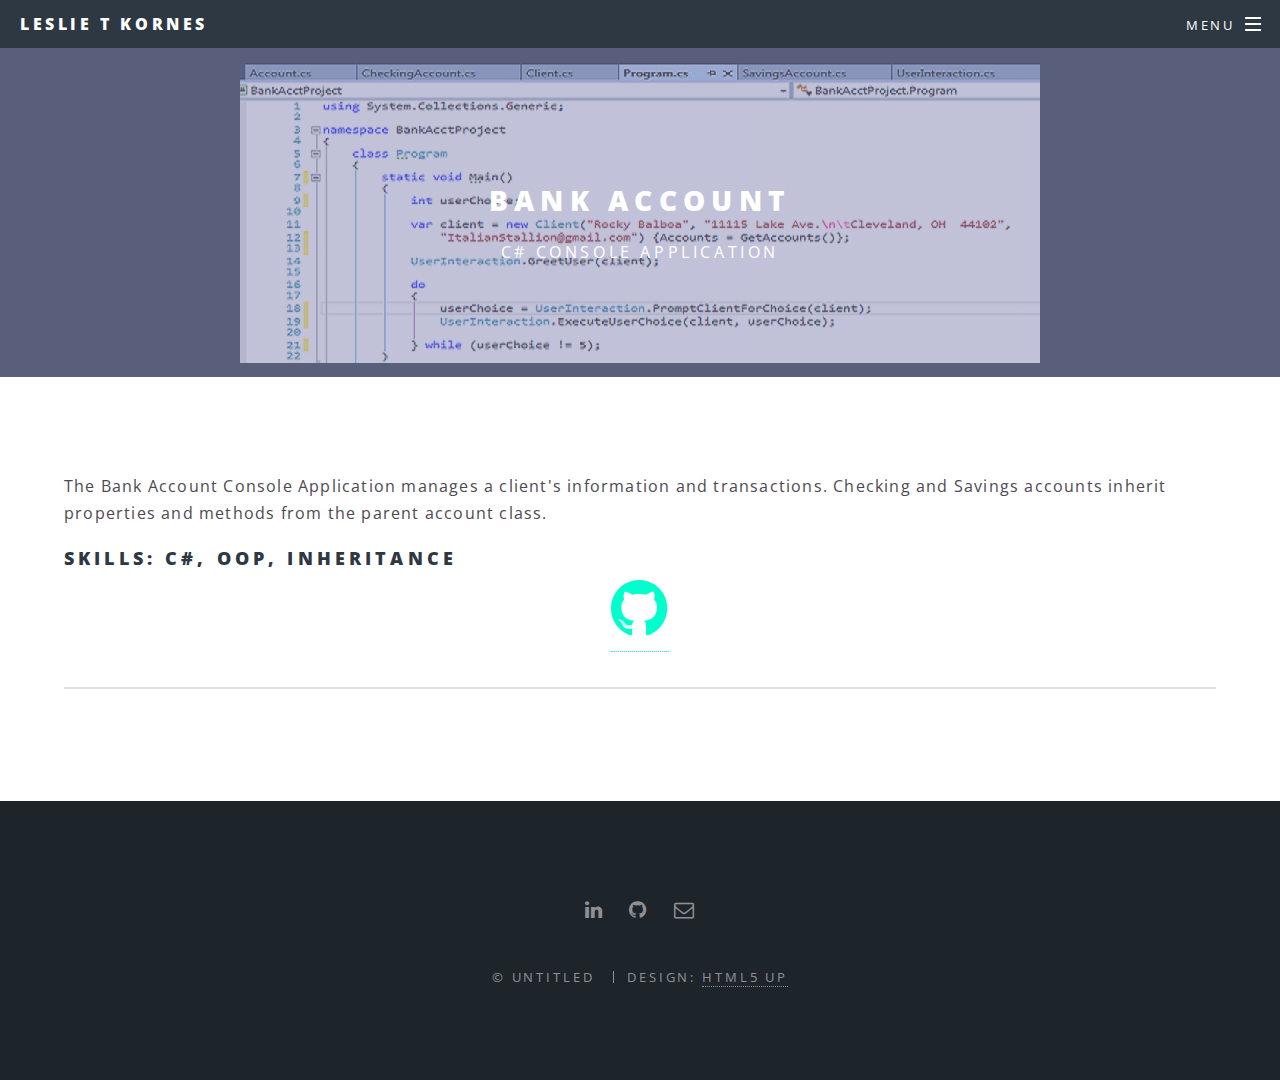
<file: bankAccount.html>
﻿<!DOCTYPE HTML>
<!--
    Spectral by HTML5 UP
    html5up.net | @ajlkn
    Free for personal and commercial use under the CCA 3.0 license (html5up.net/license)
-->
<html>
<head>
    <title>MyPet</title>
    <meta charset="utf-8" />
    <meta name="viewport" content="width=device-width, initial-scale=1" />
    <!--[if lte IE 8]><script src="assets/js/ie/html5shiv.js"></script><![endif]-->
    <link rel="stylesheet" href="assets/css/main.css" />
    <!--[if lte IE 8]><link rel="stylesheet" href="assets/css/ie8.css" /><![endif]-->
    <!--[if lte IE 9]><link rel="stylesheet" href="assets/css/ie9.css" /><![endif]-->
</head>
<body>

    <!-- Page Wrapper -->
    <div id="page-wrapper">

        <!-- Header -->
        <header id="header">
            <h1><a href="index.html">Leslie T Kornes</a></h1>
            <nav id="nav">
                <ul>
                    <li class="special">
                        <a href="#menu" class="menuToggle"><span>Menu</span></a>
                        <div id="menu">
                            <ul>
                                <li><a href="index.html">Home</a></li>
                                <li><a href="index.html#one">About Me</a></li>
                                <li><a href="index.html#three">Projects</a></li>
                                <li><a href="index.html#cta">Contact</a></li>

                            </ul>
                        </div>
                    </li>
                </ul>
            </nav>
        </header>

        <!-- Main -->
        <article id="bank">
            <header>
                <h2>Bank Account</h2>
                <p>C# Console Application</p>
            </header>
            <section class="wrapper style5">
                <div class="inner mypet">

                    <p>
                        The Bank Account Console Application manages a client's information and transactions. Checking and Savings accounts
                        inherit properties and methods from the parent account class.
                    </p>
                    <h3>Skills: C#, OOP, Inheritance</h3>

                    <p class="mypetp"><a href="https://github.com/LeslieKornes/BankAcctProject"><i class="icon fa-github"></i> </a></p>
                    <hr />


                </div>
            </section>
        </article>

        <!-- Footer -->
        <footer id="footer">
            <ul class="icons">
                <li><a href="https://linkedin.com/in/lesliekornes" class="icon fa-linkedin"><span class="label">LinkedIn</span></a></li>
                <li><a href="https://github.com/LeslieKornes" class="icon fa-github"><span class="label">Github</span></a></li>
                <li><a href="http://mailto:lesliekornes@gmail.com" class="icon fa-envelope-o"><span class="label">Email</span></a></li>
            </ul>
            <ul class="copyright">
                <li>&copy; Untitled</li>
                <li>Design: <a href="http://html5up.net">HTML5 UP</a></li>
            </ul>
        </footer>

    </div>

    <!-- Scripts -->
    <script src="assets/js/jquery.min.js"></script>
    <script src="assets/js/jquery.scrollex.min.js"></script>
    <script src="assets/js/jquery.scrolly.min.js"></script>
    <script src="assets/js/skel.min.js"></script>
    <script src="assets/js/util.js"></script>
    <!--[if lte IE 8]><script src="assets/js/ie/respond.min.js"></script><![endif]-->
    <script src="assets/js/main.js"></script>

</body>
</html>
</file>
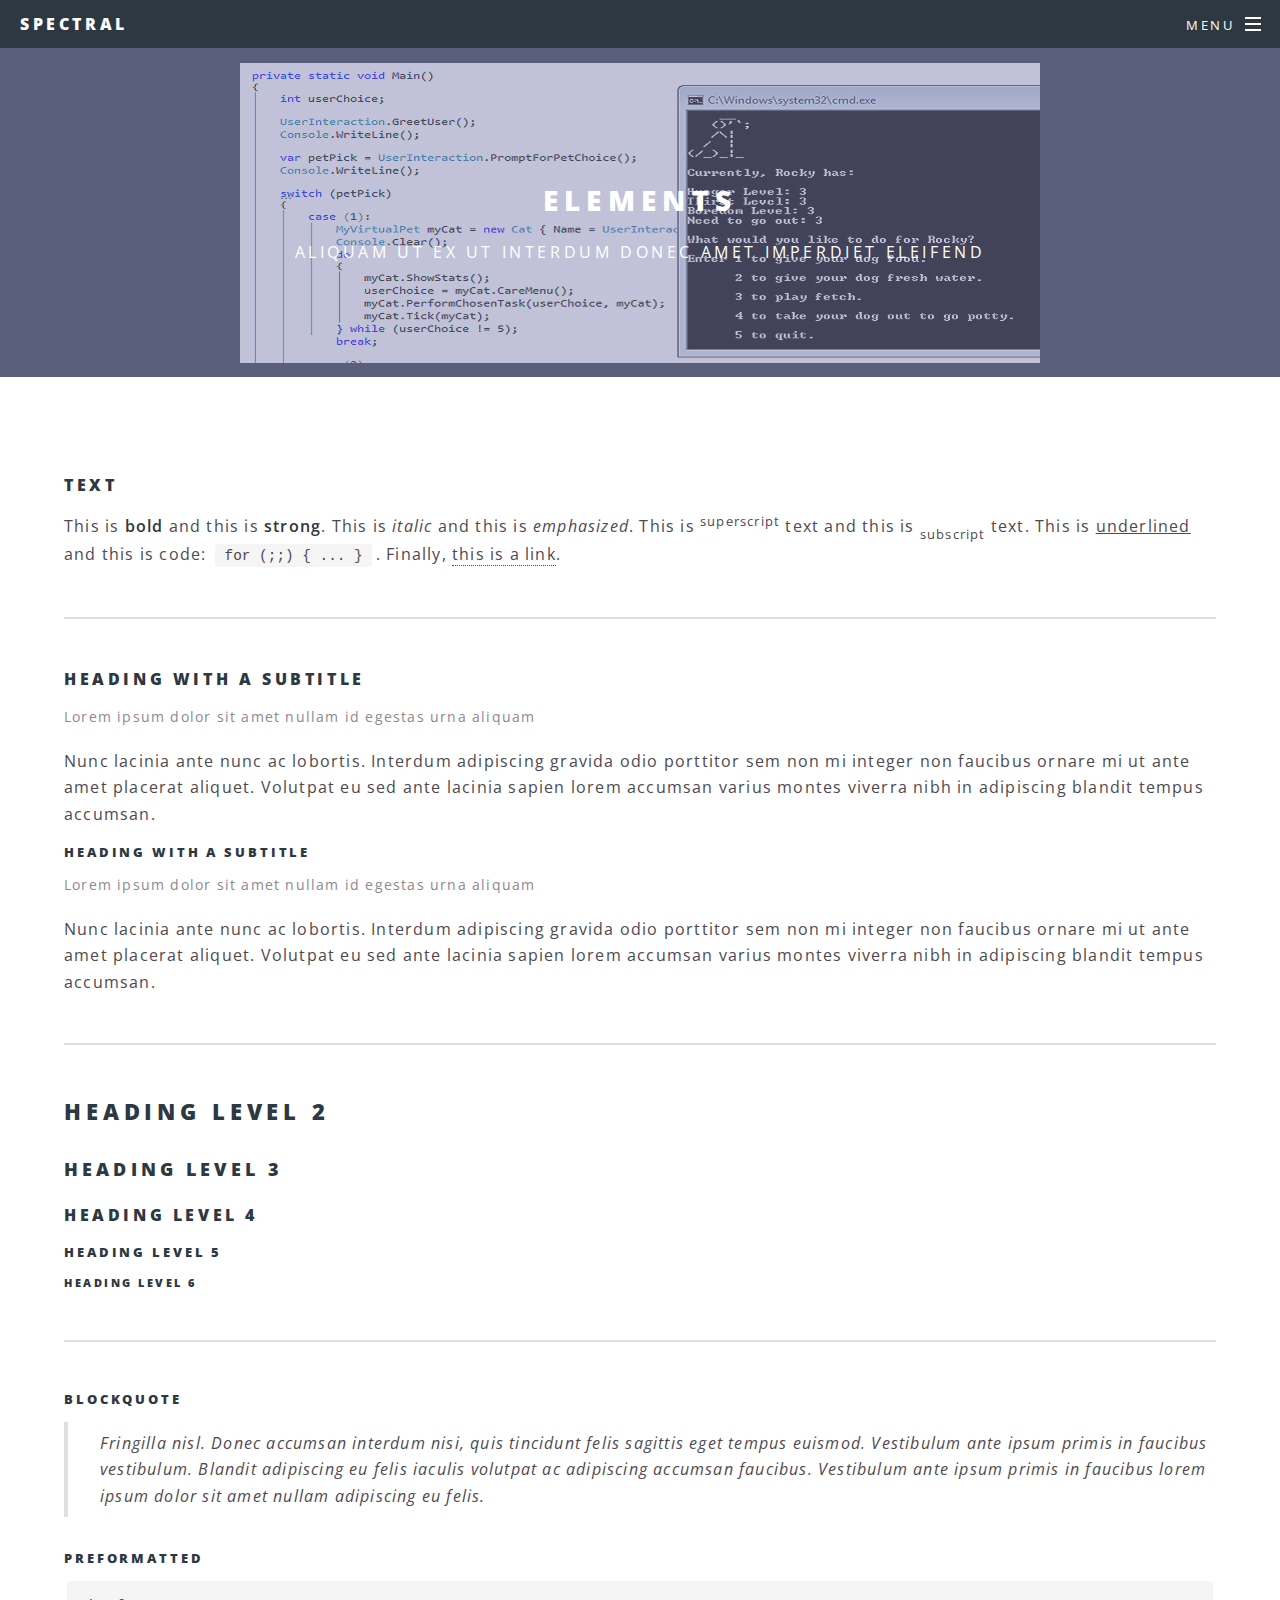
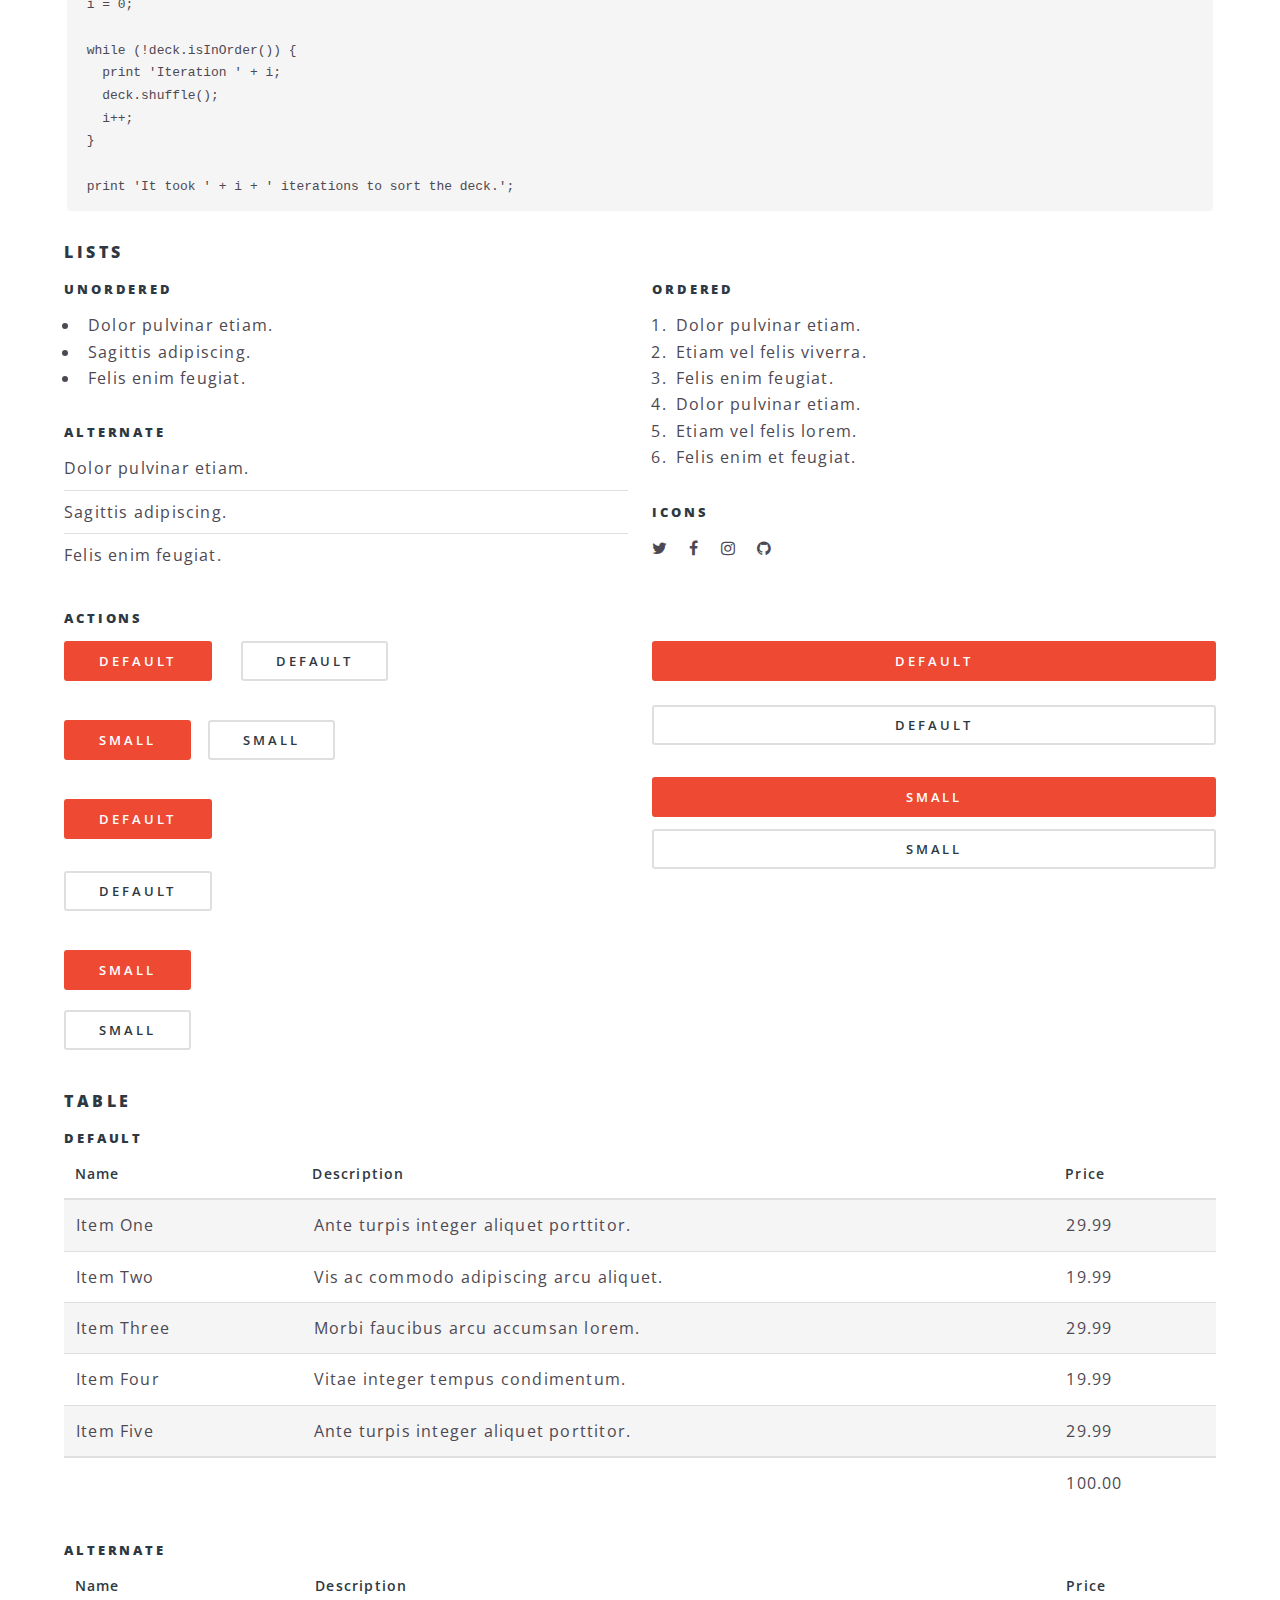
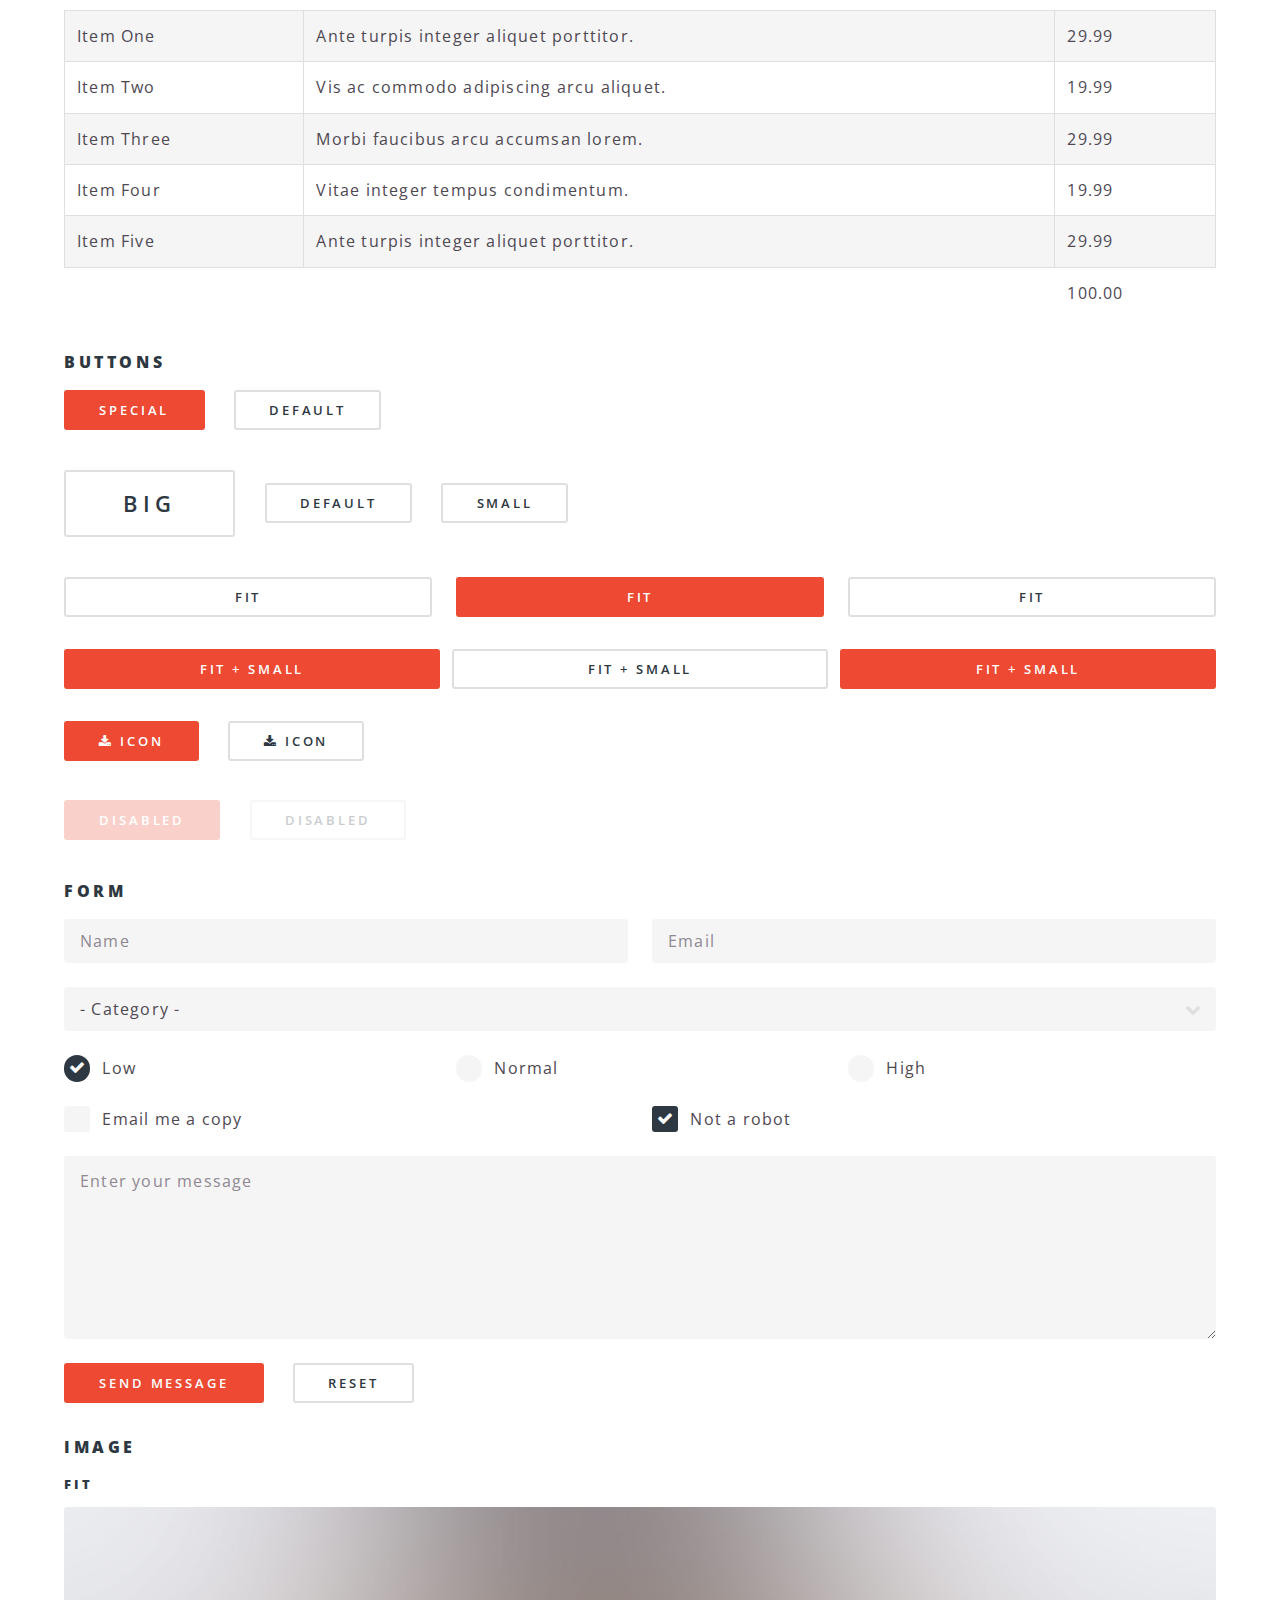
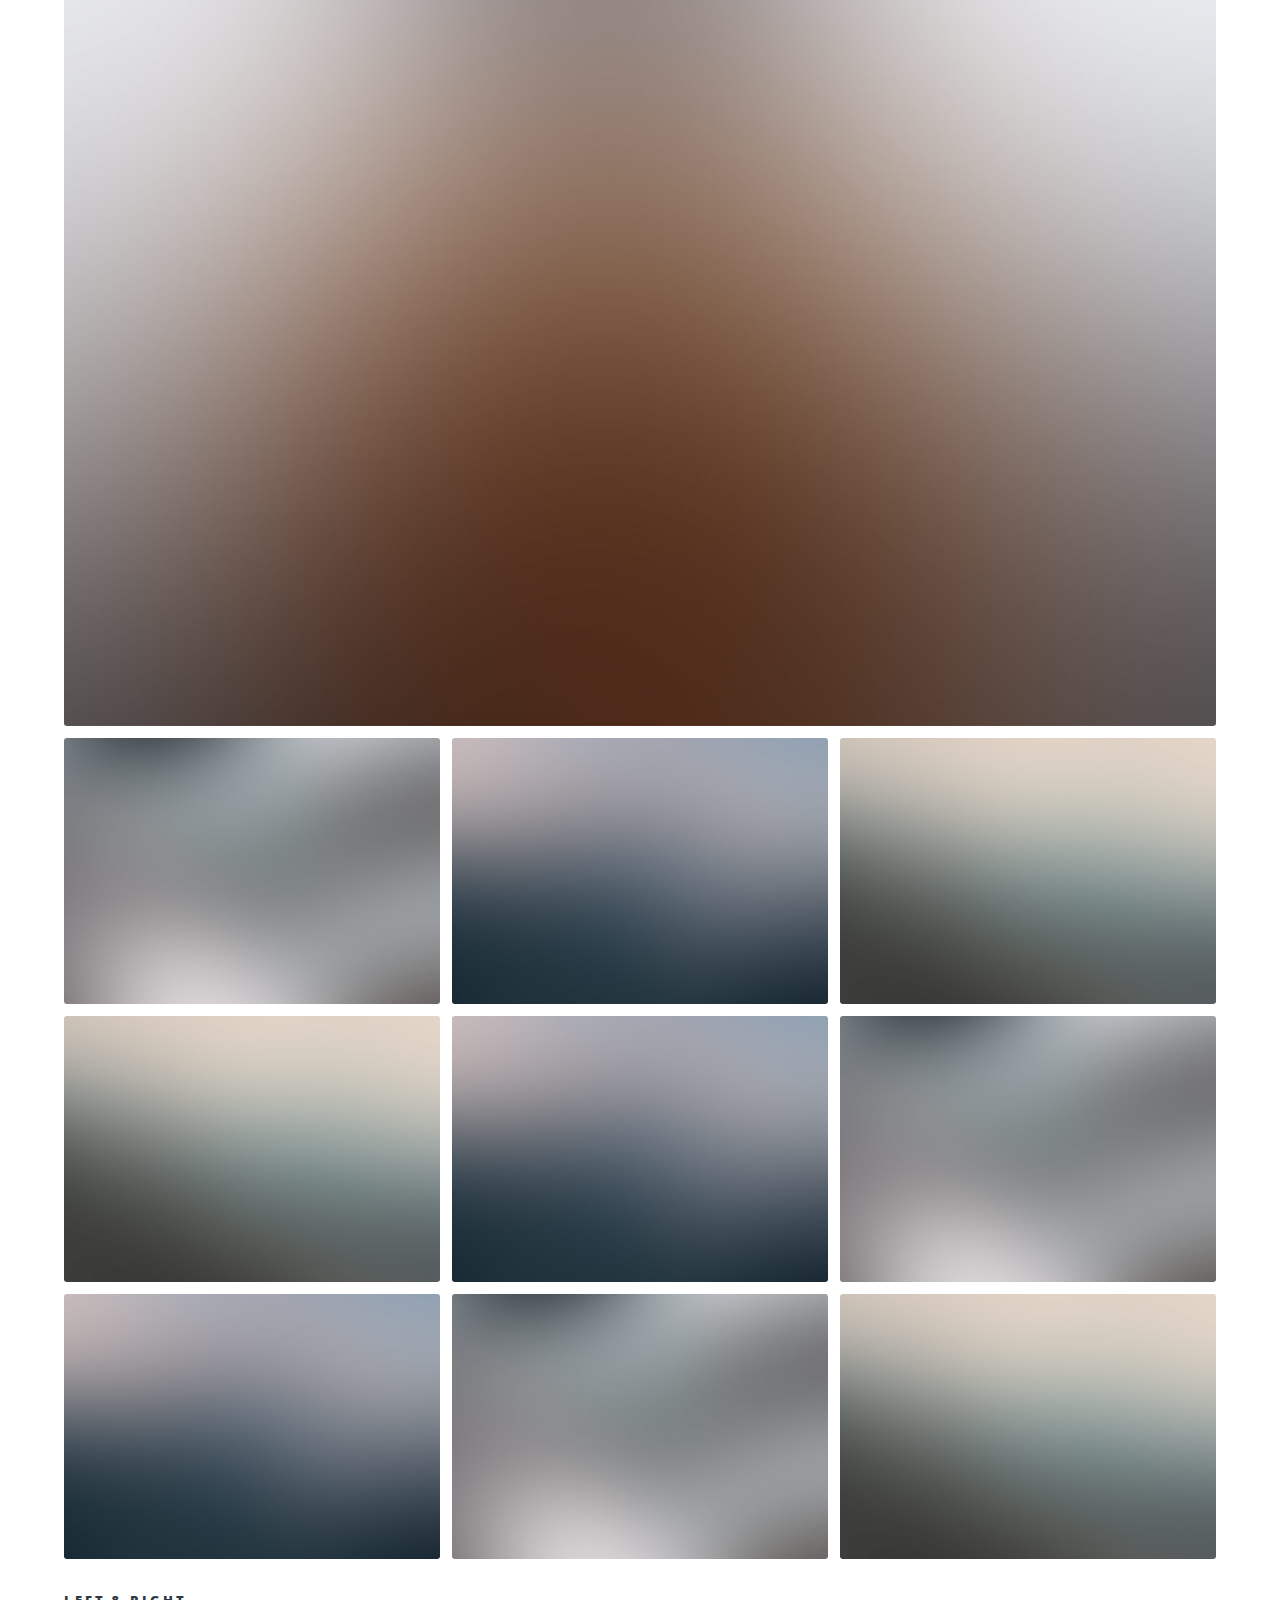
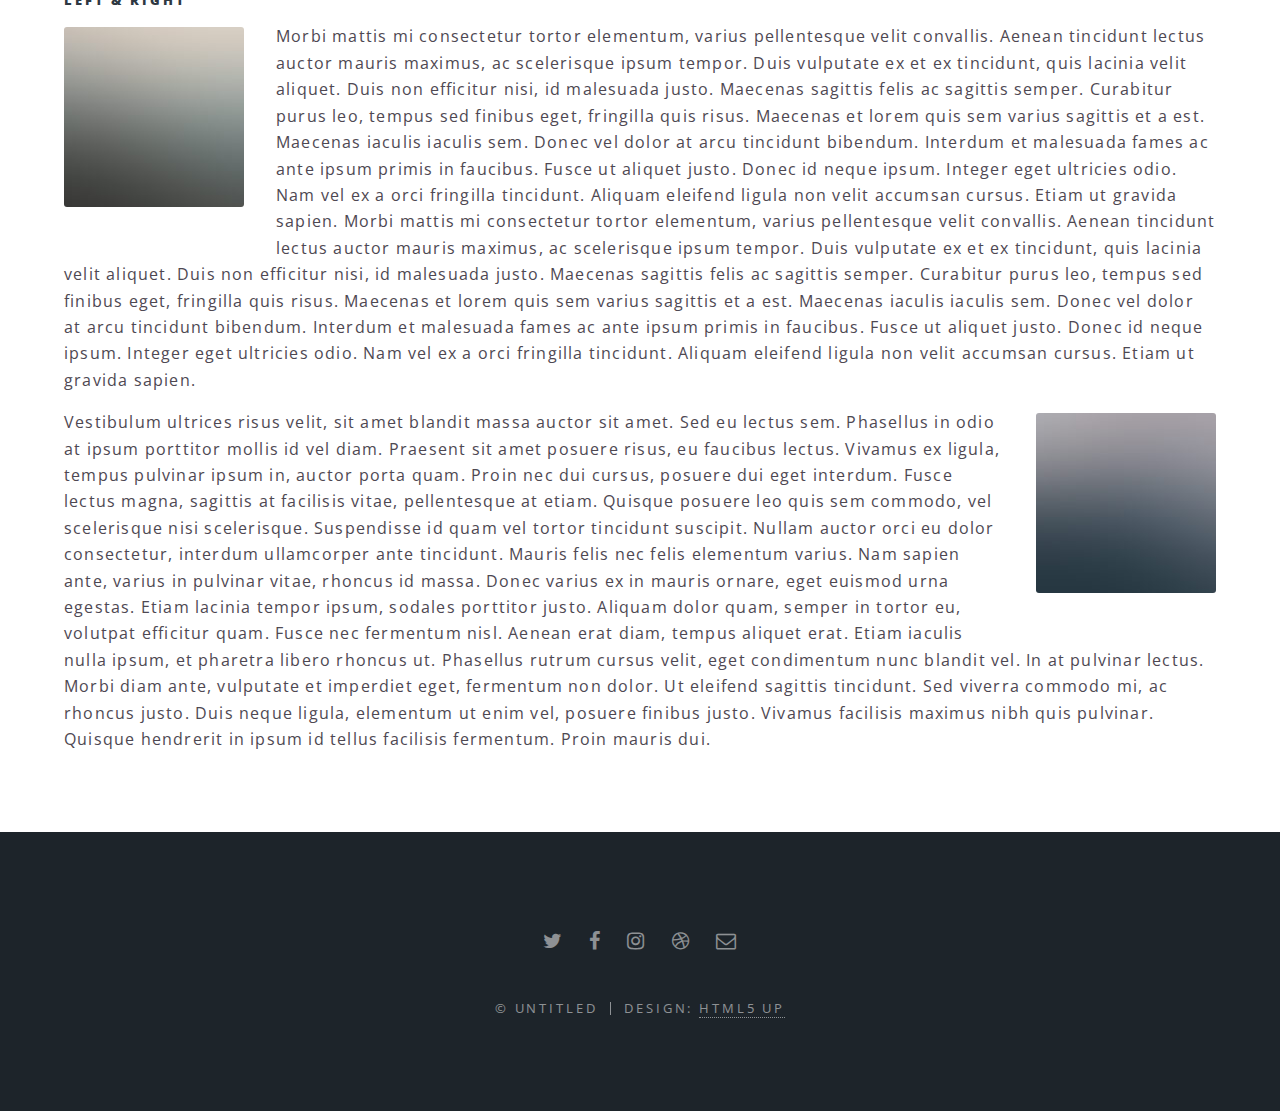
<file: elements.html>
<!DOCTYPE HTML>
<!--
	Spectral by HTML5 UP
	html5up.net | @ajlkn
	Free for personal and commercial use under the CCA 3.0 license (html5up.net/license)
-->
<html>
	<head>
		<title>Elements - Spectral by HTML5 UP</title>
		<meta charset="utf-8" />
		<meta name="viewport" content="width=device-width, initial-scale=1" />
		<!--[if lte IE 8]><script src="assets/js/ie/html5shiv.js"></script><![endif]-->
		<link rel="stylesheet" href="assets/css/main.css" />
		<!--[if lte IE 8]><link rel="stylesheet" href="assets/css/ie8.css" /><![endif]-->
		<!--[if lte IE 9]><link rel="stylesheet" href="assets/css/ie9.css" /><![endif]-->
	</head>
	<body>

		<!-- Page Wrapper -->
			<div id="page-wrapper">

				<!-- Header -->
					<header id="header">
						<h1><a href="index.html">Spectral</a></h1>
						<nav id="nav">
							<ul>
								<li class="special">
									<a href="#menu" class="menuToggle"><span>Menu</span></a>
									<div id="menu">
										<ul>
											<li><a href="index.html">Home</a></li>
											<li><a href="generic.html">Generic</a></li>
											<li><a href="elements.html">Elements</a></li>
											<li><a href="#">Sign Up</a></li>
											<li><a href="#">Log In</a></li>
										</ul>
									</div>
								</li>
							</ul>
						</nav>
					</header>

				<!-- Main -->
					<article id="main">
						<header>
							<h2>Elements</h2>
							<p>Aliquam ut ex ut interdum donec amet imperdiet eleifend</p>
						</header>
						<section class="wrapper style5">
							<div class="inner">

								<section>
									<h4>Text</h4>
									<p>This is <b>bold</b> and this is <strong>strong</strong>. This is <i>italic</i> and this is <em>emphasized</em>.
									This is <sup>superscript</sup> text and this is <sub>subscript</sub> text.
									This is <u>underlined</u> and this is code: <code>for (;;) { ... }</code>. Finally, <a href="#">this is a link</a>.</p>
									<hr />
									<header>
										<h4>Heading with a Subtitle</h4>
										<p>Lorem ipsum dolor sit amet nullam id egestas urna aliquam</p>
									</header>
									<p>Nunc lacinia ante nunc ac lobortis. Interdum adipiscing gravida odio porttitor sem non mi integer non faucibus ornare mi ut ante amet placerat aliquet. Volutpat eu sed ante lacinia sapien lorem accumsan varius montes viverra nibh in adipiscing blandit tempus accumsan.</p>
									<header>
										<h5>Heading with a Subtitle</h5>
										<p>Lorem ipsum dolor sit amet nullam id egestas urna aliquam</p>
									</header>
									<p>Nunc lacinia ante nunc ac lobortis. Interdum adipiscing gravida odio porttitor sem non mi integer non faucibus ornare mi ut ante amet placerat aliquet. Volutpat eu sed ante lacinia sapien lorem accumsan varius montes viverra nibh in adipiscing blandit tempus accumsan.</p>
									<hr />
									<h2>Heading Level 2</h2>
									<h3>Heading Level 3</h3>
									<h4>Heading Level 4</h4>
									<h5>Heading Level 5</h5>
									<h6>Heading Level 6</h6>
									<hr />
									<h5>Blockquote</h5>
									<blockquote>Fringilla nisl. Donec accumsan interdum nisi, quis tincidunt felis sagittis eget tempus euismod. Vestibulum ante ipsum primis in faucibus vestibulum. Blandit adipiscing eu felis iaculis volutpat ac adipiscing accumsan faucibus. Vestibulum ante ipsum primis in faucibus lorem ipsum dolor sit amet nullam adipiscing eu felis.</blockquote>
									<h5>Preformatted</h5>
									<pre><code>i = 0;

while (!deck.isInOrder()) {
  print 'Iteration ' + i;
  deck.shuffle();
  i++;
}

print 'It took ' + i + ' iterations to sort the deck.';</code></pre>
								</section>

								<section>
									<h4>Lists</h4>
									<div class="row">
										<div class="6u 12u$(medium)">
											<h5>Unordered</h5>
											<ul>
												<li>Dolor pulvinar etiam.</li>
												<li>Sagittis adipiscing.</li>
												<li>Felis enim feugiat.</li>
											</ul>
											<h5>Alternate</h5>
											<ul class="alt">
												<li>Dolor pulvinar etiam.</li>
												<li>Sagittis adipiscing.</li>
												<li>Felis enim feugiat.</li>
											</ul>
										</div>
										<div class="6u$ 12u$(medium)">
											<h5>Ordered</h5>
											<ol>
												<li>Dolor pulvinar etiam.</li>
												<li>Etiam vel felis viverra.</li>
												<li>Felis enim feugiat.</li>
												<li>Dolor pulvinar etiam.</li>
												<li>Etiam vel felis lorem.</li>
												<li>Felis enim et feugiat.</li>
											</ol>
											<h5>Icons</h5>
											<ul class="icons">
												<li><a href="#" class="icon fa-twitter"><span class="label">Twitter</span></a></li>
												<li><a href="#" class="icon fa-facebook"><span class="label">Facebook</span></a></li>
												<li><a href="#" class="icon fa-instagram"><span class="label">Instagram</span></a></li>
												<li><a href="#" class="icon fa-github"><span class="label">Github</span></a></li>
											</ul>
										</div>
									</div>
									<h5>Actions</h5>
									<div class="row">
										<div class="6u 12u$(medium)">
											<ul class="actions">
												<li><a href="#" class="button special">Default</a></li>
												<li><a href="#" class="button">Default</a></li>
											</ul>
											<ul class="actions small">
												<li><a href="#" class="button special small">Small</a></li>
												<li><a href="#" class="button small">Small</a></li>
											</ul>
											<ul class="actions vertical">
												<li><a href="#" class="button special">Default</a></li>
												<li><a href="#" class="button">Default</a></li>
											</ul>
											<ul class="actions vertical small">
												<li><a href="#" class="button special small">Small</a></li>
												<li><a href="#" class="button small">Small</a></li>
											</ul>
										</div>
										<div class="6u 12u$(medium)">
											<ul class="actions vertical">
												<li><a href="#" class="button special fit">Default</a></li>
												<li><a href="#" class="button fit">Default</a></li>
											</ul>
											<ul class="actions vertical small">
												<li><a href="#" class="button special small fit">Small</a></li>
												<li><a href="#" class="button small fit">Small</a></li>
											</ul>
										</div>
									</div>
								</section>

								<section>
									<h4>Table</h4>
									<h5>Default</h5>
									<div class="table-wrapper">
										<table>
											<thead>
												<tr>
													<th>Name</th>
													<th>Description</th>
													<th>Price</th>
												</tr>
											</thead>
											<tbody>
												<tr>
													<td>Item One</td>
													<td>Ante turpis integer aliquet porttitor.</td>
													<td>29.99</td>
												</tr>
												<tr>
													<td>Item Two</td>
													<td>Vis ac commodo adipiscing arcu aliquet.</td>
													<td>19.99</td>
												</tr>
												<tr>
													<td>Item Three</td>
													<td> Morbi faucibus arcu accumsan lorem.</td>
													<td>29.99</td>
												</tr>
												<tr>
													<td>Item Four</td>
													<td>Vitae integer tempus condimentum.</td>
													<td>19.99</td>
												</tr>
												<tr>
													<td>Item Five</td>
													<td>Ante turpis integer aliquet porttitor.</td>
													<td>29.99</td>
												</tr>
											</tbody>
											<tfoot>
												<tr>
													<td colspan="2"></td>
													<td>100.00</td>
												</tr>
											</tfoot>
										</table>
									</div>

									<h5>Alternate</h5>
									<div class="table-wrapper">
										<table class="alt">
											<thead>
												<tr>
													<th>Name</th>
													<th>Description</th>
													<th>Price</th>
												</tr>
											</thead>
											<tbody>
												<tr>
													<td>Item One</td>
													<td>Ante turpis integer aliquet porttitor.</td>
													<td>29.99</td>
												</tr>
												<tr>
													<td>Item Two</td>
													<td>Vis ac commodo adipiscing arcu aliquet.</td>
													<td>19.99</td>
												</tr>
												<tr>
													<td>Item Three</td>
													<td> Morbi faucibus arcu accumsan lorem.</td>
													<td>29.99</td>
												</tr>
												<tr>
													<td>Item Four</td>
													<td>Vitae integer tempus condimentum.</td>
													<td>19.99</td>
												</tr>
												<tr>
													<td>Item Five</td>
													<td>Ante turpis integer aliquet porttitor.</td>
													<td>29.99</td>
												</tr>
											</tbody>
											<tfoot>
												<tr>
													<td colspan="2"></td>
													<td>100.00</td>
												</tr>
											</tfoot>
										</table>
									</div>
								</section>

								<section>
									<h4>Buttons</h4>
									<ul class="actions">
										<li><a href="#" class="button special">Special</a></li>
										<li><a href="#" class="button">Default</a></li>
									</ul>
									<ul class="actions">
										<li><a href="#" class="button big">Big</a></li>
										<li><a href="#" class="button">Default</a></li>
										<li><a href="#" class="button small">Small</a></li>
									</ul>
									<ul class="actions fit">
										<li><a href="#" class="button fit">Fit</a></li>
										<li><a href="#" class="button special fit">Fit</a></li>
										<li><a href="#" class="button fit">Fit</a></li>
									</ul>
									<ul class="actions fit small">
										<li><a href="#" class="button special fit small">Fit + Small</a></li>
										<li><a href="#" class="button fit small">Fit + Small</a></li>
										<li><a href="#" class="button special fit small">Fit + Small</a></li>
									</ul>
									<ul class="actions">
										<li><a href="#" class="button special icon fa-download">Icon</a></li>
										<li><a href="#" class="button icon fa-download">Icon</a></li>
									</ul>
									<ul class="actions">
										<li><span class="button special disabled">Disabled</span></li>
										<li><span class="button disabled">Disabled</span></li>
									</ul>
								</section>

								<section>
									<h4>Form</h4>
									<form method="post" action="#">
										<div class="row uniform">
											<div class="6u 12u$(xsmall)">
												<input type="text" name="demo-name" id="demo-name" value="" placeholder="Name" />
											</div>
											<div class="6u$ 12u$(xsmall)">
												<input type="email" name="demo-email" id="demo-email" value="" placeholder="Email" />
											</div>
											<div class="12u$">
												<div class="select-wrapper">
													<select name="demo-category" id="demo-category">
														<option value="">- Category -</option>
														<option value="1">Manufacturing</option>
														<option value="1">Shipping</option>
														<option value="1">Administration</option>
														<option value="1">Human Resources</option>
													</select>
												</div>
											</div>
											<div class="4u 12u$(small)">
												<input type="radio" id="demo-priority-low" name="demo-priority" checked>
												<label for="demo-priority-low">Low</label>
											</div>
											<div class="4u 12u$(small)">
												<input type="radio" id="demo-priority-normal" name="demo-priority">
												<label for="demo-priority-normal">Normal</label>
											</div>
											<div class="4u$ 12u$(small)">
												<input type="radio" id="demo-priority-high" name="demo-priority">
												<label for="demo-priority-high">High</label>
											</div>
											<div class="6u 12u$(small)">
												<input type="checkbox" id="demo-copy" name="demo-copy">
												<label for="demo-copy">Email me a copy</label>
											</div>
											<div class="6u$ 12u$(small)">
												<input type="checkbox" id="demo-human" name="demo-human" checked>
												<label for="demo-human">Not a robot</label>
											</div>
											<div class="12u$">
												<textarea name="demo-message" id="demo-message" placeholder="Enter your message" rows="6"></textarea>
											</div>
											<div class="12u$">
												<ul class="actions">
													<li><input type="submit" value="Send Message" class="special" /></li>
													<li><input type="reset" value="Reset" /></li>
												</ul>
											</div>
										</div>
									</form>
								</section>

								<section>
									<h4>Image</h4>
									<h5>Fit</h5>
									<div class="box alt">
										<div class="row uniform 50%">
											<div class="12u"><span class="image fit"><img src="images/banner.jpg" alt="" /></span></div>
											<div class="4u"><span class="image fit"><img src="images/pic01.jpg" alt="" /></span></div>
											<div class="4u"><span class="image fit"><img src="images/pic02.jpg" alt="" /></span></div>
											<div class="4u"><span class="image fit"><img src="images/pic03.jpg" alt="" /></span></div>
											<div class="4u"><span class="image fit"><img src="images/pic03.jpg" alt="" /></span></div>
											<div class="4u"><span class="image fit"><img src="images/pic02.jpg" alt="" /></span></div>
											<div class="4u"><span class="image fit"><img src="images/pic01.jpg" alt="" /></span></div>
											<div class="4u"><span class="image fit"><img src="images/pic02.jpg" alt="" /></span></div>
											<div class="4u"><span class="image fit"><img src="images/pic01.jpg" alt="" /></span></div>
											<div class="4u"><span class="image fit"><img src="images/pic03.jpg" alt="" /></span></div>
										</div>
									</div>
									<h5>Left &amp; Right</h5>
									<p><span class="image left"><img src="images/pic04.jpg" alt="" /></span>Morbi mattis mi consectetur tortor elementum, varius pellentesque velit convallis. Aenean tincidunt lectus auctor mauris maximus, ac scelerisque ipsum tempor. Duis vulputate ex et ex tincidunt, quis lacinia velit aliquet. Duis non efficitur nisi, id malesuada justo. Maecenas sagittis felis ac sagittis semper. Curabitur purus leo, tempus sed finibus eget, fringilla quis risus. Maecenas et lorem quis sem varius sagittis et a est. Maecenas iaculis iaculis sem. Donec vel dolor at arcu tincidunt bibendum. Interdum et malesuada fames ac ante ipsum primis in faucibus. Fusce ut aliquet justo. Donec id neque ipsum. Integer eget ultricies odio. Nam vel ex a orci fringilla tincidunt. Aliquam eleifend ligula non velit accumsan cursus. Etiam ut gravida sapien. Morbi mattis mi consectetur tortor elementum, varius pellentesque velit convallis. Aenean tincidunt lectus auctor mauris maximus, ac scelerisque ipsum tempor. Duis vulputate ex et ex tincidunt, quis lacinia velit aliquet. Duis non efficitur nisi, id malesuada justo. Maecenas sagittis felis ac sagittis semper. Curabitur purus leo, tempus sed finibus eget, fringilla quis risus. Maecenas et lorem quis sem varius sagittis et a est. Maecenas iaculis iaculis sem. Donec vel dolor at arcu tincidunt bibendum. Interdum et malesuada fames ac ante ipsum primis in faucibus. Fusce ut aliquet justo. Donec id neque ipsum. Integer eget ultricies odio. Nam vel ex a orci fringilla tincidunt. Aliquam eleifend ligula non velit accumsan cursus. Etiam ut gravida sapien.</p>
									<p><span class="image right"><img src="images/pic05.jpg" alt="" /></span>Vestibulum ultrices risus velit, sit amet blandit massa auctor sit amet. Sed eu lectus sem. Phasellus in odio at ipsum porttitor mollis id vel diam. Praesent sit amet posuere risus, eu faucibus lectus. Vivamus ex ligula, tempus pulvinar ipsum in, auctor porta quam. Proin nec dui cursus, posuere dui eget interdum. Fusce lectus magna, sagittis at facilisis vitae, pellentesque at etiam. Quisque posuere leo quis sem commodo, vel scelerisque nisi scelerisque. Suspendisse id quam vel tortor tincidunt suscipit. Nullam auctor orci eu dolor consectetur, interdum ullamcorper ante tincidunt. Mauris felis nec felis elementum varius. Nam sapien ante, varius in pulvinar vitae, rhoncus id massa. Donec varius ex in mauris ornare, eget euismod urna egestas. Etiam lacinia tempor ipsum, sodales porttitor justo. Aliquam dolor quam, semper in tortor eu, volutpat efficitur quam. Fusce nec fermentum nisl. Aenean erat diam, tempus aliquet erat. Etiam iaculis nulla ipsum, et pharetra libero rhoncus ut. Phasellus rutrum cursus velit, eget condimentum nunc blandit vel. In at pulvinar lectus. Morbi diam ante, vulputate et imperdiet eget, fermentum non dolor. Ut eleifend sagittis tincidunt. Sed viverra commodo mi, ac rhoncus justo. Duis neque ligula, elementum ut enim vel, posuere finibus justo. Vivamus facilisis maximus nibh quis pulvinar. Quisque hendrerit in ipsum id tellus facilisis fermentum. Proin mauris dui.</p>
								</section>

							</div>
						</section>
					</article>

				<!-- Footer -->
					<footer id="footer">
						<ul class="icons">
							<li><a href="#" class="icon fa-twitter"><span class="label">Twitter</span></a></li>
							<li><a href="#" class="icon fa-facebook"><span class="label">Facebook</span></a></li>
							<li><a href="#" class="icon fa-instagram"><span class="label">Instagram</span></a></li>
							<li><a href="#" class="icon fa-dribbble"><span class="label">Dribbble</span></a></li>
							<li><a href="#" class="icon fa-envelope-o"><span class="label">Email</span></a></li>
						</ul>
						<ul class="copyright">
							<li>&copy; Untitled</li><li>Design: <a href="http://html5up.net">HTML5 UP</a></li>
						</ul>
					</footer>

			</div>

		<!-- Scripts -->
			<script src="assets/js/jquery.min.js"></script>
			<script src="assets/js/jquery.scrollex.min.js"></script>
			<script src="assets/js/jquery.scrolly.min.js"></script>
			<script src="assets/js/skel.min.js"></script>
			<script src="assets/js/util.js"></script>
			<!--[if lte IE 8]><script src="assets/js/ie/respond.min.js"></script><![endif]-->
			<script src="assets/js/main.js"></script>

	</body>
</html>
</file>
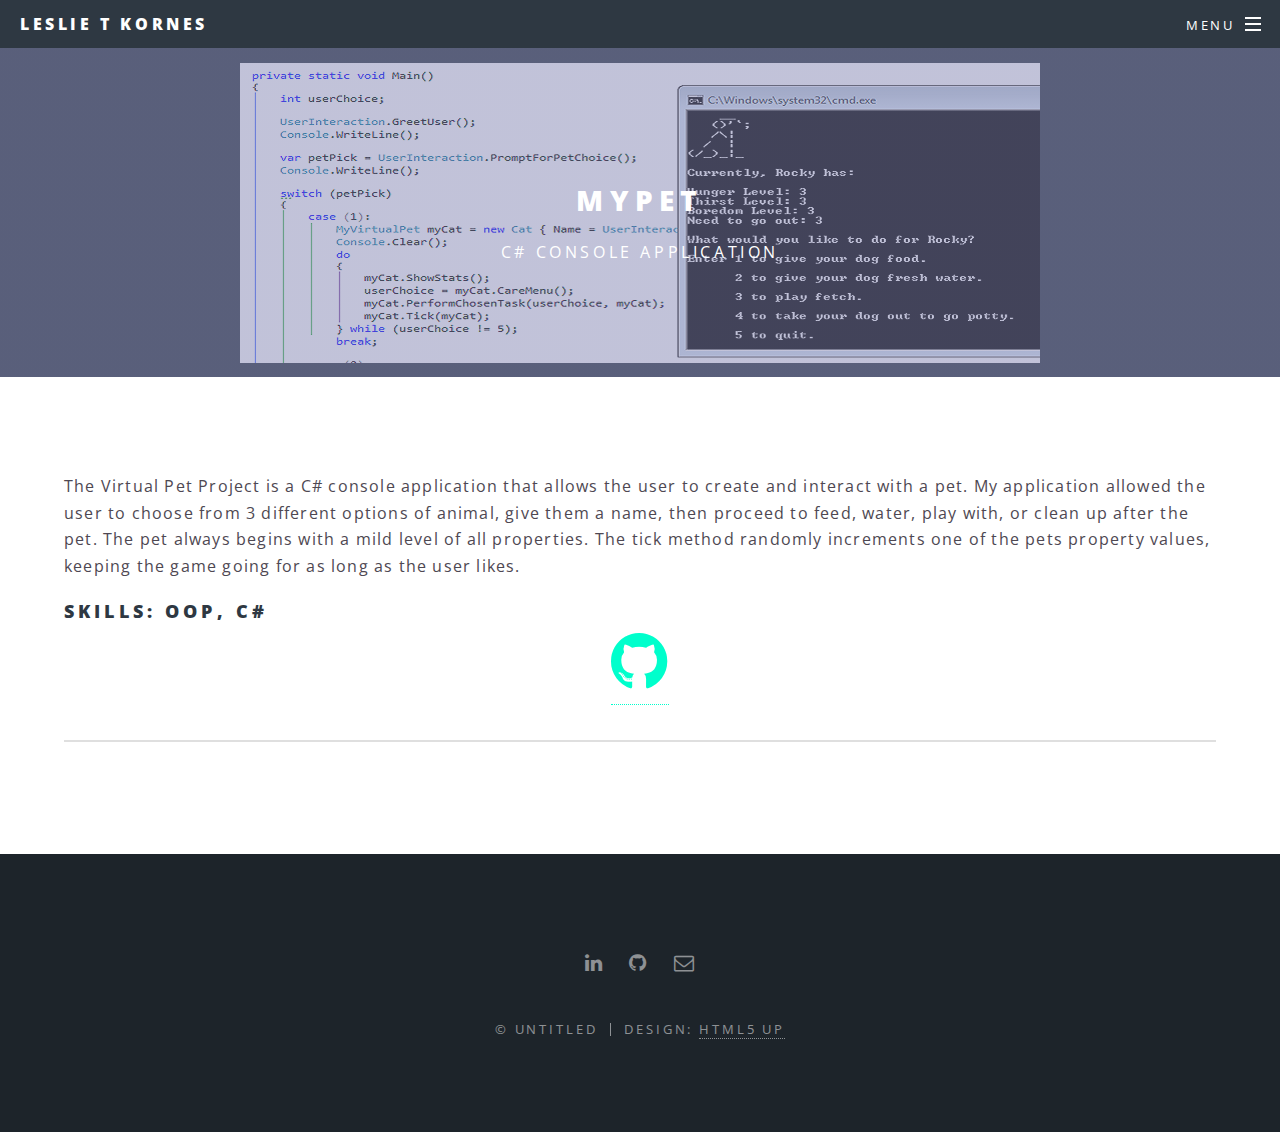
<file: MyPet.html>
﻿<!DOCTYPE HTML>
<!--
	Spectral by HTML5 UP
	html5up.net | @ajlkn
	Free for personal and commercial use under the CCA 3.0 license (html5up.net/license)
-->
<html>
	<head>
		<title>MyPet</title>
		<meta charset="utf-8" />
		<meta name="viewport" content="width=device-width, initial-scale=1" />
		<!--[if lte IE 8]><script src="assets/js/ie/html5shiv.js"></script><![endif]-->
		<link rel="stylesheet" href="assets/css/main.css" />
		<!--[if lte IE 8]><link rel="stylesheet" href="assets/css/ie8.css" /><![endif]-->
		<!--[if lte IE 9]><link rel="stylesheet" href="assets/css/ie9.css" /><![endif]-->
	</head>
	<body>

		<!-- Page Wrapper -->
			<div id="page-wrapper">

				<!-- Header -->
					<header id="header">
						<h1><a href="index.html">Leslie T Kornes</a></h1>
						<nav id="nav">
							<ul>
								<li class="special">
									<a href="#menu" class="menuToggle"><span>Menu</span></a>
									<div id="menu">
										<ul>
                                            <li><a href="index.html">Home</a></li>
                                            <li><a href="index.html#one">About Me</a></li>
                                            <li><a href="index.html#three">Projects</a></li>
                                            <li><a href="index.html#cta">Contact</a></li>
											
										</ul>
									</div>
								</li>
							</ul>
						</nav>
					</header>

				<!-- Main -->
					<article id="main">
						<header>
							<h2>MyPet</h2>
							<p>C# Console Application</p>
						</header>
                        <section class="wrapper style5">
                            <div class="inner mypet">

                                <p>
                                    The Virtual Pet Project is a C# console application that allows the user to create and interact with a pet. My application allowed
                                    the user to choose from 3 different options of animal, give them a name, then proceed to feed, water, play with, or clean up after
                                    the pet. The pet always begins with a mild level of all properties. The tick method randomly increments one of the pets property
                                    values, keeping the game going for as long as the user likes.
                                </p>
                                <h3>
                                    Skills:  OOP, C#
                                </h3>
                                <p class="mypetp"><a href="https://github.com/LeslieKornes/MyPet"><i class="icon fa-github"></i> </a></p>
                                <hr />


                            </div>
                        </section>
					</article>

				<!-- Footer -->
					<footer id="footer">
						<ul class="icons">
							<li><a href="https://linkedin.com/in/lesliekornes" class="icon fa-linkedin"><span class="label">LinkedIn</span></a></li>
							<li><a href="https://github.com/LeslieKornes" class="icon fa-github"><span class="label">Github</span></a></li>
							<li><a href="http://mailto:lesliekornes@gmail.com" class="icon fa-envelope-o"><span class="label">Email</span></a></li>
						</ul>
						<ul class="copyright">
							<li>&copy; Untitled</li><li>Design: <a href="http://html5up.net">HTML5 UP</a></li>
						</ul>
					</footer>

			</div>

		<!-- Scripts -->
			<script src="assets/js/jquery.min.js"></script>
			<script src="assets/js/jquery.scrollex.min.js"></script>
			<script src="assets/js/jquery.scrolly.min.js"></script>
			<script src="assets/js/skel.min.js"></script>
			<script src="assets/js/util.js"></script>
			<!--[if lte IE 8]><script src="assets/js/ie/respond.min.js"></script><![endif]-->
			<script src="assets/js/main.js"></script>

	</body>
</html>
</file>
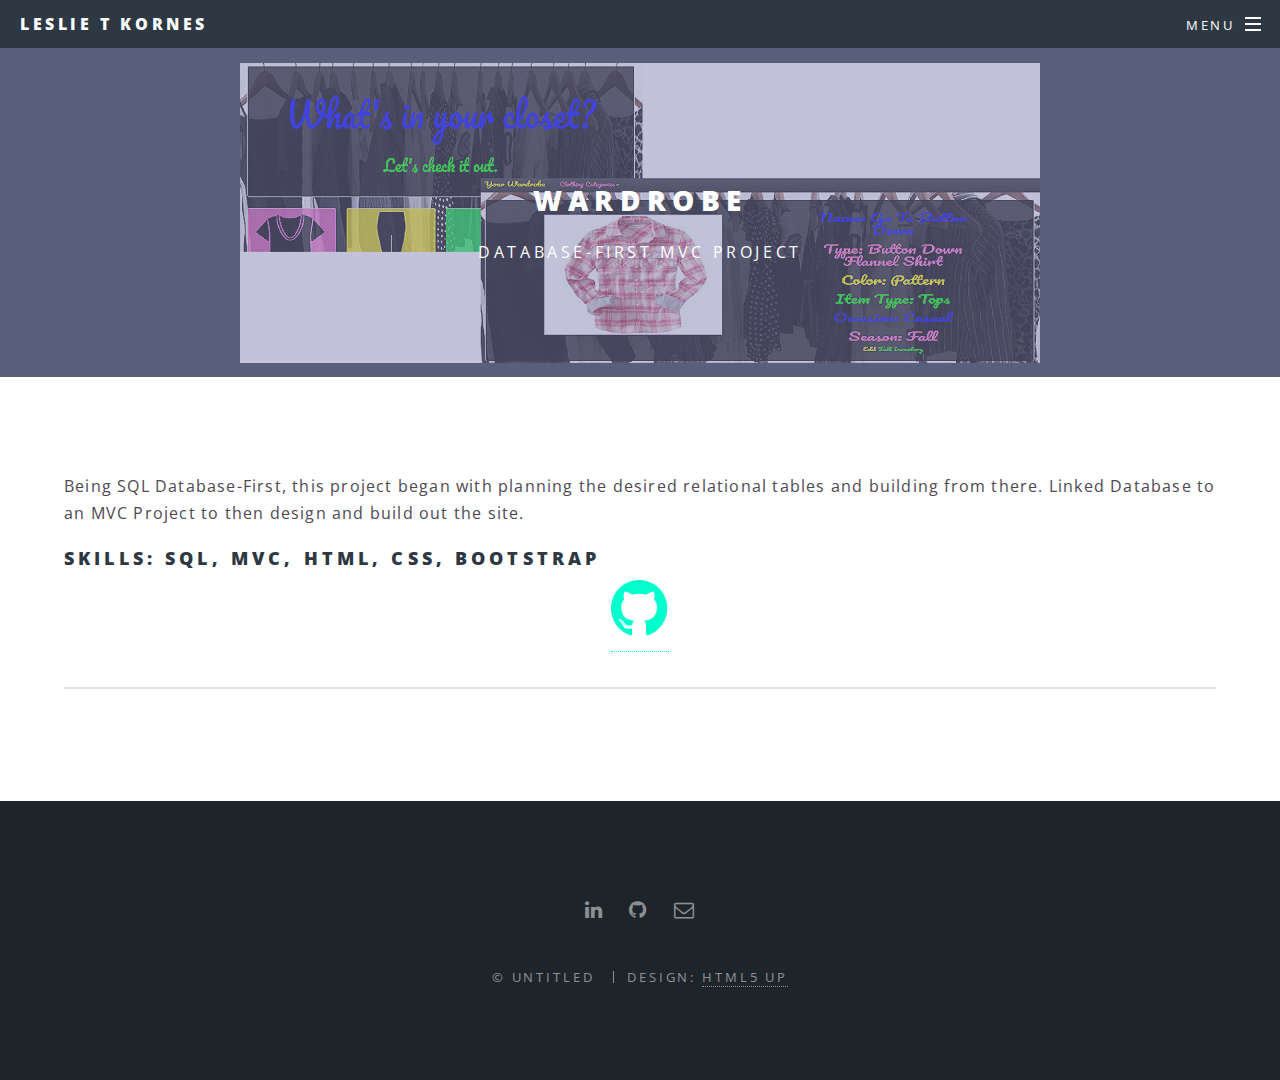
<file: wardrobe.html>
﻿<!DOCTYPE HTML>
<!--
    Spectral by HTML5 UP
    html5up.net | @ajlkn
    Free for personal and commercial use under the CCA 3.0 license (html5up.net/license)
-->
<html>
<head>
    <title>MyPet</title>
    <meta charset="utf-8" />
    <meta name="viewport" content="width=device-width, initial-scale=1" />
    <!--[if lte IE 8]><script src="assets/js/ie/html5shiv.js"></script><![endif]-->
    <link rel="stylesheet" href="assets/css/main.css" />
    <!--[if lte IE 8]><link rel="stylesheet" href="assets/css/ie8.css" /><![endif]-->
    <!--[if lte IE 9]><link rel="stylesheet" href="assets/css/ie9.css" /><![endif]-->
</head>
<body>

    <!-- Page Wrapper -->
    <div id="page-wrapper">

        <!-- Header -->
        <header id="header">
            <h1><a href="index.html">Leslie T Kornes</a></h1>
            <nav id="nav">
                <ul>
                    <li class="special">
                        <a href="#menu" class="menuToggle"><span>Menu</span></a>
                        <div id="menu">
                            <ul>
                                <li><a href="index.html">Home</a></li>
                                <li><a href="index.html#one">About Me</a></li>
                                <li><a href="index.html#three">Projects</a></li>
                                <li><a href="index.html#cta">Contact</a></li>

                            </ul>
                        </div>
                    </li>
                </ul>
            </nav>
        </header>

        <!-- Main -->
        <article id="wardrobe">
            <header>
                <h2>Wardrobe</h2>
                <p>Database-First MVC Project</p>
            </header>
            <section class="wrapper style5">
                <div class="inner mypet">

                    <p>
                        Being SQL Database-First, this project began with planning the desired relational tables and building from there.
                        Linked Database to an MVC Project to then design and build out the site.
                    </p>
                    <h3>Skills: SQL, MVC, HTML, CSS, Bootstrap</h3>
                    
                    <p class="mypetp"><a href="https://github.com/LeslieKornes/WardrobeDBFirst"><i class="icon fa-github"></i> </a></p>
                    <hr />


                </div>
            </section>
        </article>

        <!-- Footer -->
        <footer id="footer">
            <ul class="icons">
                <li><a href="https://linkedin.com/in/lesliekornes" class="icon fa-linkedin"><span class="label">LinkedIn</span></a></li>
                <li><a href="https://github.com/LeslieKornes" class="icon fa-github"><span class="label">Github</span></a></li>
                <li><a href="http://mailto:lesliekornes@gmail.com" class="icon fa-envelope-o"><span class="label">Email</span></a></li>
            </ul>
            <ul class="copyright">
                <li>&copy; Untitled</li>
                <li>Design: <a href="http://html5up.net">HTML5 UP</a></li>
            </ul>
        </footer>

    </div>

    <!-- Scripts -->
    <script src="assets/js/jquery.min.js"></script>
    <script src="assets/js/jquery.scrollex.min.js"></script>
    <script src="assets/js/jquery.scrolly.min.js"></script>
    <script src="assets/js/skel.min.js"></script>
    <script src="assets/js/util.js"></script>
    <!--[if lte IE 8]><script src="assets/js/ie/respond.min.js"></script><![endif]-->
    <script src="assets/js/main.js"></script>

</body>
</html>
</file>
<file: assets/css/ie8.css>
/*
	Spectral by HTML5 UP
	html5up.net | @ajlkn
	Free for personal and commercial use under the CCA 3.0 license (html5up.net/license)
*/

/* Icon */

	.icon.major {
		border: none;
	}

		.icon.major:before {
			font-size: 3em;
		}

/* Form */

	label {
		color: #2E3842;
	}

	input[type="text"],
	input[type="password"],
	input[type="email"],
	select,
	textarea {
		border: solid 1px #dfdfdf;
	}

/* Button */

	input[type="submit"],
	input[type="reset"],
	input[type="button"],
	button,
	.button {
		border: solid 2px #dfdfdf;
	}

		input[type="submit"].special,
		input[type="reset"].special,
		input[type="button"].special,
		button.special,
		.button.special {
			border: 0 !important;
		}

/* Page Wrapper + Menu */

	#menu {
		display: none;
	}

	body.is-menu-visible #menu {
		display: block;
	}

/* Header */

	#header nav > ul > li > a.menuToggle:after {
		display: none;
	}

/* Banner + Wrapper (style4) */

	#banner,
	.wrapper.style4 {
		-ms-behavior: url("assets/js/ie/backgroundsize.min.htc");
	}

		#banner:before,
		.wrapper.style4:before {
			display: none;
		}

/* Banner */

	#banner .more {
		height: 4em;
	}

		#banner .more:after {
			display: none;
		}

/* Main */

	#main > header {
		-ms-behavior: url("assets/js/ie/backgroundsize.min.htc");
	}

		#main > header:before {
			display: none;
		}
</file>
<file: assets/css/ie9.css>
/*
	Spectral by HTML5 UP
	html5up.net | @ajlkn
	Free for personal and commercial use under the CCA 3.0 license (html5up.net/license)
*/

/* Spotlight */

	.spotlight {
		display: block;
	}

		.spotlight .image {
			display: inline-block;
			vertical-align: top;
		}

		.spotlight .content {
			padding: 4em 4em 2em 4em ;
			display: inline-block;
		}

		.spotlight:after {
			clear: both;
			content: '';
			display: block;
		}

/* Features */

	.features {
		display: block;
	}

		.features li {
			float: left;
		}

		.features:after {
			content: '';
			display: block;
			clear: both;
		}

/* Banner + Wrapper (style4) */

	#banner,
	.wrapper.style4 {
		background-image: url("../../images/banner.jpg");
		background-position: center center;
		background-repeat: no-repeat;
		background-size: cover;
		position: relative;
	}

		#banner:before,
		.wrapper.style4:before {
			background: #000000;
			content: '';
			height: 100%;
			left: 0;
			opacity: 0.5;
			position: absolute;
			top: 0;
			width: 100%;
		}

		#banner .inner,
		.wrapper.style4 .inner {
			position: relative;
			z-index: 1;
		}

/* Banner */

	#banner {
		padding: 14em 0 12em 0 ;
		height: auto;
	}

		#banner:after {
			display: none;
		}

/* CTA */

	#cta .inner header {
		float: left;
	}

	#cta .inner .actions {
		float: left;
	}

	#cta .inner:after {
		clear: both;
		content: '';
		display: block;
	}

/* Main */

	#main > header {
		background-image: url("../../images/banner.jpg");
		background-position: center center;
		background-repeat: no-repeat;
		background-size: cover;
		position: relative;
	}

		#main > header:before {
			background: #000000;
			content: '';
			height: 100%;
			left: 0;
			opacity: 0.5;
			position: absolute;
			top: 0;
			width: 100%;
		}

		#main > header > * {
			position: relative;
			z-index: 1;
		}
</file>
<file: assets/css/main.css>
@import url(font-awesome.min.css);
@import url("https://fonts.googleapis.com/css?family=Open+Sans:400,400italic,600,600italic,800,800italic");

/*
	Spectral by HTML5 UP
	html5up.net | @ajlkn
	Free for personal and commercial use under the CCA 3.0 license (html5up.net/license)
*/

/* Reset */

	html, body, div, span, applet, object, iframe, h1, h2, h3, h4, h5, h6, p, blockquote, pre, a, abbr, acronym, address, big, cite, code, del, dfn, em, img, ins, kbd, q, s, samp, small, strike, strong, sub, sup, tt, var, b, u, i, center, dl, dt, dd, ol, ul, li, fieldset, form, label, legend, table, caption, tbody, tfoot, thead, tr, th, td, article, aside, canvas, details, embed, figure, figcaption, footer, header, hgroup, menu, nav, output, ruby, section, summary, time, mark, audio, video {
		margin: 0;
		padding: 0;
		border: 0;
		font-size: 100%;
		font: inherit;
		vertical-align: baseline;
	}
    
	article, aside, details, figcaption, figure, footer, header, hgroup, menu, nav, section {
		display: block;
	}

	body {
		line-height: 1;
	}

	ol, ul {
		list-style: none;
	}

	blockquote, q {
		quotes: none;
	}

	blockquote:before, blockquote:after, q:before, q:after {
		content: '';
		content: none;
	}

	table {
		border-collapse: collapse;
		border-spacing: 0;
	}

	body {
		-webkit-text-size-adjust: none;
	}

/* Box Model */

	*, *:before, *:after {
		-moz-box-sizing: border-box;
		-webkit-box-sizing: border-box;
		box-sizing: border-box;
	}

/* Grid */

	.row {
		border-bottom: solid 1px transparent;
		-moz-box-sizing: border-box;
		-webkit-box-sizing: border-box;
		box-sizing: border-box;
	}

	.row > * {
		float: left;
		-moz-box-sizing: border-box;
		-webkit-box-sizing: border-box;
		box-sizing: border-box;
	}

	.row:after, .row:before {
		content: '';
		display: block;
		clear: both;
		height: 0;
	}

	.row.uniform > * > :first-child {
		margin-top: 0;
	}

	.row.uniform > * > :last-child {
		margin-bottom: 0;
	}

	.row.\30 \25 > * {
		padding: 0 0 0 0em;
	}

	.row.\30 \25 {
		margin: 0 0 -1px 0em;
	}

	.row.uniform.\30 \25 > * {
		padding: 0em 0 0 0em;
	}

	.row.uniform.\30 \25 {
		margin: 0em 0 -1px 0em;
	}

	.row > * {
		padding: 0 0 0 1.5em;
	}

	.row {
		margin: 0 0 -1px -1.5em;
	}

	.row.uniform > * {
		padding: 1.5em 0 0 1.5em;
	}

	.row.uniform {
		margin: -1.5em 0 -1px -1.5em;
	}

	.row.\32 00\25 > * {
		padding: 0 0 0 3em;
	}

	.row.\32 00\25 {
		margin: 0 0 -1px -3em;
	}

	.row.uniform.\32 00\25 > * {
		padding: 3em 0 0 3em;
	}

	.row.uniform.\32 00\25 {
		margin: -3em 0 -1px -3em;
	}

	.row.\31 50\25 > * {
		padding: 0 0 0 2.25em;
	}

	.row.\31 50\25 {
		margin: 0 0 -1px -2.25em;
	}

	.row.uniform.\31 50\25 > * {
		padding: 2.25em 0 0 2.25em;
	}

	.row.uniform.\31 50\25 {
		margin: -2.25em 0 -1px -2.25em;
	}

	.row.\35 0\25 > * {
		padding: 0 0 0 0.75em;
	}

	.row.\35 0\25 {
		margin: 0 0 -1px -0.75em;
	}

	.row.uniform.\35 0\25 > * {
		padding: 0.75em 0 0 0.75em;
	}

	.row.uniform.\35 0\25 {
		margin: -0.75em 0 -1px -0.75em;
	}

	.row.\32 5\25 > * {
		padding: 0 0 0 0.375em;
	}

	.row.\32 5\25 {
		margin: 0 0 -1px -0.375em;
	}

	.row.uniform.\32 5\25 > * {
		padding: 0.375em 0 0 0.375em;
	}

	.row.uniform.\32 5\25 {
		margin: -0.375em 0 -1px -0.375em;
	}

	.\31 2u, .\31 2u\24 {
		width: 100%;
		clear: none;
		margin-left: 0;
	}

	.\31 1u, .\31 1u\24 {
		width: 91.6666666667%;
		clear: none;
		margin-left: 0;
	}

	.\31 0u, .\31 0u\24 {
		width: 83.3333333333%;
		clear: none;
		margin-left: 0;
	}

	.\39 u, .\39 u\24 {
		width: 75%;
		clear: none;
		margin-left: 0;
	}

	.\38 u, .\38 u\24 {
		width: 66.6666666667%;
		clear: none;
		margin-left: 0;
	}

	.\37 u, .\37 u\24 {
		width: 58.3333333333%;
		clear: none;
		margin-left: 0;
	}

	.\36 u, .\36 u\24 {
		width: 50%;
		clear: none;
		margin-left: 0;
	}

	.\35 u, .\35 u\24 {
		width: 41.6666666667%;
		clear: none;
		margin-left: 0;
	}

	.\34 u, .\34 u\24 {
		width: 33.3333333333%;
		clear: none;
		margin-left: 0;
	}

	.\33 u, .\33 u\24 {
		width: 25%;
		clear: none;
		margin-left: 0;
	}

	.\32 u, .\32 u\24 {
		width: 16.6666666667%;
		clear: none;
		margin-left: 0;
	}

	.\31 u, .\31 u\24 {
		width: 8.3333333333%;
		clear: none;
		margin-left: 0;
	}

	.\31 2u\24 + *,
	.\31 1u\24 + *,
	.\31 0u\24 + *,
	.\39 u\24 + *,
	.\38 u\24 + *,
	.\37 u\24 + *,
	.\36 u\24 + *,
	.\35 u\24 + *,
	.\34 u\24 + *,
	.\33 u\24 + *,
	.\32 u\24 + *,
	.\31 u\24 + * {
		clear: left;
	}

	.\-11u {
		margin-left: 91.66667%;
	}

	.\-10u {
		margin-left: 83.33333%;
	}

	.\-9u {
		margin-left: 75%;
	}

	.\-8u {
		margin-left: 66.66667%;
	}

	.\-7u {
		margin-left: 58.33333%;
	}

	.\-6u {
		margin-left: 50%;
	}

	.\-5u {
		margin-left: 41.66667%;
	}

	.\-4u {
		margin-left: 33.33333%;
	}

	.\-3u {
		margin-left: 25%;
	}

	.\-2u {
		margin-left: 16.66667%;
	}

	.\-1u {
		margin-left: 8.33333%;
	}

	@media screen and (max-width: 1680px) {

		.row > * {
			padding: 0 0 0 1.5em;
		}

		.row {
			margin: 0 0 -1px -1.5em;
		}

		.row.uniform > * {
			padding: 1.5em 0 0 1.5em;
		}

		.row.uniform {
			margin: -1.5em 0 -1px -1.5em;
		}

		.row.\32 00\25 > * {
			padding: 0 0 0 3em;
		}

		.row.\32 00\25 {
			margin: 0 0 -1px -3em;
		}

		.row.uniform.\32 00\25 > * {
			padding: 3em 0 0 3em;
		}

		.row.uniform.\32 00\25 {
			margin: -3em 0 -1px -3em;
		}

		.row.\31 50\25 > * {
			padding: 0 0 0 2.25em;
		}

		.row.\31 50\25 {
			margin: 0 0 -1px -2.25em;
		}

		.row.uniform.\31 50\25 > * {
			padding: 2.25em 0 0 2.25em;
		}

		.row.uniform.\31 50\25 {
			margin: -2.25em 0 -1px -2.25em;
		}

		.row.\35 0\25 > * {
			padding: 0 0 0 0.75em;
		}

		.row.\35 0\25 {
			margin: 0 0 -1px -0.75em;
		}

		.row.uniform.\35 0\25 > * {
			padding: 0.75em 0 0 0.75em;
		}

		.row.uniform.\35 0\25 {
			margin: -0.75em 0 -1px -0.75em;
		}

		.row.\32 5\25 > * {
			padding: 0 0 0 0.375em;
		}

		.row.\32 5\25 {
			margin: 0 0 -1px -0.375em;
		}

		.row.uniform.\32 5\25 > * {
			padding: 0.375em 0 0 0.375em;
		}

		.row.uniform.\32 5\25 {
			margin: -0.375em 0 -1px -0.375em;
		}

		.\31 2u\28xlarge\29, .\31 2u\24\28xlarge\29 {
			width: 100%;
			clear: none;
			margin-left: 0;
		}

		.\31 1u\28xlarge\29, .\31 1u\24\28xlarge\29 {
			width: 91.6666666667%;
			clear: none;
			margin-left: 0;
		}

		.\31 0u\28xlarge\29, .\31 0u\24\28xlarge\29 {
			width: 83.3333333333%;
			clear: none;
			margin-left: 0;
		}

		.\39 u\28xlarge\29, .\39 u\24\28xlarge\29 {
			width: 75%;
			clear: none;
			margin-left: 0;
		}

		.\38 u\28xlarge\29, .\38 u\24\28xlarge\29 {
			width: 66.6666666667%;
			clear: none;
			margin-left: 0;
		}

		.\37 u\28xlarge\29, .\37 u\24\28xlarge\29 {
			width: 58.3333333333%;
			clear: none;
			margin-left: 0;
		}

		.\36 u\28xlarge\29, .\36 u\24\28xlarge\29 {
			width: 50%;
			clear: none;
			margin-left: 0;
		}

		.\35 u\28xlarge\29, .\35 u\24\28xlarge\29 {
			width: 41.6666666667%;
			clear: none;
			margin-left: 0;
		}

		.\34 u\28xlarge\29, .\34 u\24\28xlarge\29 {
			width: 33.3333333333%;
			clear: none;
			margin-left: 0;
		}

		.\33 u\28xlarge\29, .\33 u\24\28xlarge\29 {
			width: 25%;
			clear: none;
			margin-left: 0;
		}

		.\32 u\28xlarge\29, .\32 u\24\28xlarge\29 {
			width: 16.6666666667%;
			clear: none;
			margin-left: 0;
		}

		.\31 u\28xlarge\29, .\31 u\24\28xlarge\29 {
			width: 8.3333333333%;
			clear: none;
			margin-left: 0;
		}

		.\31 2u\24\28xlarge\29 + *,
		.\31 1u\24\28xlarge\29 + *,
		.\31 0u\24\28xlarge\29 + *,
		.\39 u\24\28xlarge\29 + *,
		.\38 u\24\28xlarge\29 + *,
		.\37 u\24\28xlarge\29 + *,
		.\36 u\24\28xlarge\29 + *,
		.\35 u\24\28xlarge\29 + *,
		.\34 u\24\28xlarge\29 + *,
		.\33 u\24\28xlarge\29 + *,
		.\32 u\24\28xlarge\29 + *,
		.\31 u\24\28xlarge\29 + * {
			clear: left;
		}

		.\-11u\28xlarge\29 {
			margin-left: 91.66667%;
		}

		.\-10u\28xlarge\29 {
			margin-left: 83.33333%;
		}

		.\-9u\28xlarge\29 {
			margin-left: 75%;
		}

		.\-8u\28xlarge\29 {
			margin-left: 66.66667%;
		}

		.\-7u\28xlarge\29 {
			margin-left: 58.33333%;
		}

		.\-6u\28xlarge\29 {
			margin-left: 50%;
		}

		.\-5u\28xlarge\29 {
			margin-left: 41.66667%;
		}

		.\-4u\28xlarge\29 {
			margin-left: 33.33333%;
		}

		.\-3u\28xlarge\29 {
			margin-left: 25%;
		}

		.\-2u\28xlarge\29 {
			margin-left: 16.66667%;
		}

		.\-1u\28xlarge\29 {
			margin-left: 8.33333%;
		}

	}

	@media screen and (max-width: 1280px) {

		.row > * {
			padding: 0 0 0 1.5em;
		}

		.row {
			margin: 0 0 -1px -1.5em;
		}

		.row.uniform > * {
			padding: 1.5em 0 0 1.5em;
		}

		.row.uniform {
			margin: -1.5em 0 -1px -1.5em;
		}

		.row.\32 00\25 > * {
			padding: 0 0 0 3em;
		}

		.row.\32 00\25 {
			margin: 0 0 -1px -3em;
		}

		.row.uniform.\32 00\25 > * {
			padding: 3em 0 0 3em;
		}

		.row.uniform.\32 00\25 {
			margin: -3em 0 -1px -3em;
		}

		.row.\31 50\25 > * {
			padding: 0 0 0 2.25em;
		}

		.row.\31 50\25 {
			margin: 0 0 -1px -2.25em;
		}

		.row.uniform.\31 50\25 > * {
			padding: 2.25em 0 0 2.25em;
		}

		.row.uniform.\31 50\25 {
			margin: -2.25em 0 -1px -2.25em;
		}

		.row.\35 0\25 > * {
			padding: 0 0 0 0.75em;
		}

		.row.\35 0\25 {
			margin: 0 0 -1px -0.75em;
		}

		.row.uniform.\35 0\25 > * {
			padding: 0.75em 0 0 0.75em;
		}

		.row.uniform.\35 0\25 {
			margin: -0.75em 0 -1px -0.75em;
		}

		.row.\32 5\25 > * {
			padding: 0 0 0 0.375em;
		}

		.row.\32 5\25 {
			margin: 0 0 -1px -0.375em;
		}

		.row.uniform.\32 5\25 > * {
			padding: 0.375em 0 0 0.375em;
		}

		.row.uniform.\32 5\25 {
			margin: -0.375em 0 -1px -0.375em;
		}

		.\31 2u\28large\29, .\31 2u\24\28large\29 {
			width: 100%;
			clear: none;
			margin-left: 0;
		}

		.\31 1u\28large\29, .\31 1u\24\28large\29 {
			width: 91.6666666667%;
			clear: none;
			margin-left: 0;
		}

		.\31 0u\28large\29, .\31 0u\24\28large\29 {
			width: 83.3333333333%;
			clear: none;
			margin-left: 0;
		}

		.\39 u\28large\29, .\39 u\24\28large\29 {
			width: 75%;
			clear: none;
			margin-left: 0;
		}

		.\38 u\28large\29, .\38 u\24\28large\29 {
			width: 66.6666666667%;
			clear: none;
			margin-left: 0;
		}

		.\37 u\28large\29, .\37 u\24\28large\29 {
			width: 58.3333333333%;
			clear: none;
			margin-left: 0;
		}

		.\36 u\28large\29, .\36 u\24\28large\29 {
			width: 50%;
			clear: none;
			margin-left: 0;
		}

		.\35 u\28large\29, .\35 u\24\28large\29 {
			width: 41.6666666667%;
			clear: none;
			margin-left: 0;
		}

		.\34 u\28large\29, .\34 u\24\28large\29 {
			width: 33.3333333333%;
			clear: none;
			margin-left: 0;
		}

		.\33 u\28large\29, .\33 u\24\28large\29 {
			width: 25%;
			clear: none;
			margin-left: 0;
		}

		.\32 u\28large\29, .\32 u\24\28large\29 {
			width: 16.6666666667%;
			clear: none;
			margin-left: 0;
		}

		.\31 u\28large\29, .\31 u\24\28large\29 {
			width: 8.3333333333%;
			clear: none;
			margin-left: 0;
		}

		.\31 2u\24\28large\29 + *,
		.\31 1u\24\28large\29 + *,
		.\31 0u\24\28large\29 + *,
		.\39 u\24\28large\29 + *,
		.\38 u\24\28large\29 + *,
		.\37 u\24\28large\29 + *,
		.\36 u\24\28large\29 + *,
		.\35 u\24\28large\29 + *,
		.\34 u\24\28large\29 + *,
		.\33 u\24\28large\29 + *,
		.\32 u\24\28large\29 + *,
		.\31 u\24\28large\29 + * {
			clear: left;
		}

		.\-11u\28large\29 {
			margin-left: 91.66667%;
		}

		.\-10u\28large\29 {
			margin-left: 83.33333%;
		}

		.\-9u\28large\29 {
			margin-left: 75%;
		}

		.\-8u\28large\29 {
			margin-left: 66.66667%;
		}

		.\-7u\28large\29 {
			margin-left: 58.33333%;
		}

		.\-6u\28large\29 {
			margin-left: 50%;
		}

		.\-5u\28large\29 {
			margin-left: 41.66667%;
		}

		.\-4u\28large\29 {
			margin-left: 33.33333%;
		}

		.\-3u\28large\29 {
			margin-left: 25%;
		}

		.\-2u\28large\29 {
			margin-left: 16.66667%;
		}

		.\-1u\28large\29 {
			margin-left: 8.33333%;
		}

	}

	@media screen and (max-width: 980px) {

		.row > * {
			padding: 0 0 0 1.5em;
		}

		.row {
			margin: 0 0 -1px -1.5em;
		}

		.row.uniform > * {
			padding: 1.5em 0 0 1.5em;
		}

		.row.uniform {
			margin: -1.5em 0 -1px -1.5em;
		}

		.row.\32 00\25 > * {
			padding: 0 0 0 3em;
		}

		.row.\32 00\25 {
			margin: 0 0 -1px -3em;
		}

		.row.uniform.\32 00\25 > * {
			padding: 3em 0 0 3em;
		}

		.row.uniform.\32 00\25 {
			margin: -3em 0 -1px -3em;
		}

		.row.\31 50\25 > * {
			padding: 0 0 0 2.25em;
		}

		.row.\31 50\25 {
			margin: 0 0 -1px -2.25em;
		}

		.row.uniform.\31 50\25 > * {
			padding: 2.25em 0 0 2.25em;
		}

		.row.uniform.\31 50\25 {
			margin: -2.25em 0 -1px -2.25em;
		}

		.row.\35 0\25 > * {
			padding: 0 0 0 0.75em;
		}

		.row.\35 0\25 {
			margin: 0 0 -1px -0.75em;
		}

		.row.uniform.\35 0\25 > * {
			padding: 0.75em 0 0 0.75em;
		}

		.row.uniform.\35 0\25 {
			margin: -0.75em 0 -1px -0.75em;
		}

		.row.\32 5\25 > * {
			padding: 0 0 0 0.375em;
		}

		.row.\32 5\25 {
			margin: 0 0 -1px -0.375em;
		}

		.row.uniform.\32 5\25 > * {
			padding: 0.375em 0 0 0.375em;
		}

		.row.uniform.\32 5\25 {
			margin: -0.375em 0 -1px -0.375em;
		}

		.\31 2u\28medium\29, .\31 2u\24\28medium\29 {
			width: 100%;
			clear: none;
			margin-left: 0;
		}

		.\31 1u\28medium\29, .\31 1u\24\28medium\29 {
			width: 91.6666666667%;
			clear: none;
			margin-left: 0;
		}

		.\31 0u\28medium\29, .\31 0u\24\28medium\29 {
			width: 83.3333333333%;
			clear: none;
			margin-left: 0;
		}

		.\39 u\28medium\29, .\39 u\24\28medium\29 {
			width: 75%;
			clear: none;
			margin-left: 0;
		}

		.\38 u\28medium\29, .\38 u\24\28medium\29 {
			width: 66.6666666667%;
			clear: none;
			margin-left: 0;
		}

		.\37 u\28medium\29, .\37 u\24\28medium\29 {
			width: 58.3333333333%;
			clear: none;
			margin-left: 0;
		}

		.\36 u\28medium\29, .\36 u\24\28medium\29 {
			width: 50%;
			clear: none;
			margin-left: 0;
		}

		.\35 u\28medium\29, .\35 u\24\28medium\29 {
			width: 41.6666666667%;
			clear: none;
			margin-left: 0;
		}

		.\34 u\28medium\29, .\34 u\24\28medium\29 {
			width: 33.3333333333%;
			clear: none;
			margin-left: 0;
		}

		.\33 u\28medium\29, .\33 u\24\28medium\29 {
			width: 25%;
			clear: none;
			margin-left: 0;
		}

		.\32 u\28medium\29, .\32 u\24\28medium\29 {
			width: 16.6666666667%;
			clear: none;
			margin-left: 0;
		}

		.\31 u\28medium\29, .\31 u\24\28medium\29 {
			width: 8.3333333333%;
			clear: none;
			margin-left: 0;
		}

		.\31 2u\24\28medium\29 + *,
		.\31 1u\24\28medium\29 + *,
		.\31 0u\24\28medium\29 + *,
		.\39 u\24\28medium\29 + *,
		.\38 u\24\28medium\29 + *,
		.\37 u\24\28medium\29 + *,
		.\36 u\24\28medium\29 + *,
		.\35 u\24\28medium\29 + *,
		.\34 u\24\28medium\29 + *,
		.\33 u\24\28medium\29 + *,
		.\32 u\24\28medium\29 + *,
		.\31 u\24\28medium\29 + * {
			clear: left;
		}

		.\-11u\28medium\29 {
			margin-left: 91.66667%;
		}

		.\-10u\28medium\29 {
			margin-left: 83.33333%;
		}

		.\-9u\28medium\29 {
			margin-left: 75%;
		}

		.\-8u\28medium\29 {
			margin-left: 66.66667%;
		}

		.\-7u\28medium\29 {
			margin-left: 58.33333%;
		}

		.\-6u\28medium\29 {
			margin-left: 50%;
		}

		.\-5u\28medium\29 {
			margin-left: 41.66667%;
		}

		.\-4u\28medium\29 {
			margin-left: 33.33333%;
		}

		.\-3u\28medium\29 {
			margin-left: 25%;
		}

		.\-2u\28medium\29 {
			margin-left: 16.66667%;
		}

		.\-1u\28medium\29 {
			margin-left: 8.33333%;
		}

	}

	@media screen and (max-width: 736px) {

		.row > * {
			padding: 0 0 0 1.5em;
		}

		.row {
			margin: 0 0 -1px -1.5em;
		}

		.row.uniform > * {
			padding: 1.5em 0 0 1.5em;
		}

		.row.uniform {
			margin: -1.5em 0 -1px -1.5em;
		}

		.row.\32 00\25 > * {
			padding: 0 0 0 3em;
		}

		.row.\32 00\25 {
			margin: 0 0 -1px -3em;
		}

		.row.uniform.\32 00\25 > * {
			padding: 3em 0 0 3em;
		}

		.row.uniform.\32 00\25 {
			margin: -3em 0 -1px -3em;
		}

		.row.\31 50\25 > * {
			padding: 0 0 0 2.25em;
		}

		.row.\31 50\25 {
			margin: 0 0 -1px -2.25em;
		}

		.row.uniform.\31 50\25 > * {
			padding: 2.25em 0 0 2.25em;
		}

		.row.uniform.\31 50\25 {
			margin: -2.25em 0 -1px -2.25em;
		}

		.row.\35 0\25 > * {
			padding: 0 0 0 0.75em;
		}

		.row.\35 0\25 {
			margin: 0 0 -1px -0.75em;
		}

		.row.uniform.\35 0\25 > * {
			padding: 0.75em 0 0 0.75em;
		}

		.row.uniform.\35 0\25 {
			margin: -0.75em 0 -1px -0.75em;
		}

		.row.\32 5\25 > * {
			padding: 0 0 0 0.375em;
		}

		.row.\32 5\25 {
			margin: 0 0 -1px -0.375em;
		}

		.row.uniform.\32 5\25 > * {
			padding: 0.375em 0 0 0.375em;
		}

		.row.uniform.\32 5\25 {
			margin: -0.375em 0 -1px -0.375em;
		}

		.\31 2u\28small\29, .\31 2u\24\28small\29 {
			width: 100%;
			clear: none;
			margin-left: 0;
		}

		.\31 1u\28small\29, .\31 1u\24\28small\29 {
			width: 91.6666666667%;
			clear: none;
			margin-left: 0;
		}

		.\31 0u\28small\29, .\31 0u\24\28small\29 {
			width: 83.3333333333%;
			clear: none;
			margin-left: 0;
		}

		.\39 u\28small\29, .\39 u\24\28small\29 {
			width: 75%;
			clear: none;
			margin-left: 0;
		}

		.\38 u\28small\29, .\38 u\24\28small\29 {
			width: 66.6666666667%;
			clear: none;
			margin-left: 0;
		}

		.\37 u\28small\29, .\37 u\24\28small\29 {
			width: 58.3333333333%;
			clear: none;
			margin-left: 0;
		}

		.\36 u\28small\29, .\36 u\24\28small\29 {
			width: 50%;
			clear: none;
			margin-left: 0;
		}

		.\35 u\28small\29, .\35 u\24\28small\29 {
			width: 41.6666666667%;
			clear: none;
			margin-left: 0;
		}

		.\34 u\28small\29, .\34 u\24\28small\29 {
			width: 33.3333333333%;
			clear: none;
			margin-left: 0;
		}

		.\33 u\28small\29, .\33 u\24\28small\29 {
			width: 25%;
			clear: none;
			margin-left: 0;
		}

		.\32 u\28small\29, .\32 u\24\28small\29 {
			width: 16.6666666667%;
			clear: none;
			margin-left: 0;
		}

		.\31 u\28small\29, .\31 u\24\28small\29 {
			width: 8.3333333333%;
			clear: none;
			margin-left: 0;
		}

		.\31 2u\24\28small\29 + *,
		.\31 1u\24\28small\29 + *,
		.\31 0u\24\28small\29 + *,
		.\39 u\24\28small\29 + *,
		.\38 u\24\28small\29 + *,
		.\37 u\24\28small\29 + *,
		.\36 u\24\28small\29 + *,
		.\35 u\24\28small\29 + *,
		.\34 u\24\28small\29 + *,
		.\33 u\24\28small\29 + *,
		.\32 u\24\28small\29 + *,
		.\31 u\24\28small\29 + * {
			clear: left;
		}

		.\-11u\28small\29 {
			margin-left: 91.66667%;
		}

		.\-10u\28small\29 {
			margin-left: 83.33333%;
		}

		.\-9u\28small\29 {
			margin-left: 75%;
		}

		.\-8u\28small\29 {
			margin-left: 66.66667%;
		}

		.\-7u\28small\29 {
			margin-left: 58.33333%;
		}

		.\-6u\28small\29 {
			margin-left: 50%;
		}

		.\-5u\28small\29 {
			margin-left: 41.66667%;
		}

		.\-4u\28small\29 {
			margin-left: 33.33333%;
		}

		.\-3u\28small\29 {
			margin-left: 25%;
		}

		.\-2u\28small\29 {
			margin-left: 16.66667%;
		}

		.\-1u\28small\29 {
			margin-left: 8.33333%;
		}

	}

	@media screen and (max-width: 480px) {

		.row > * {
			padding: 0 0 0 1.5em;
		}

		.row {
			margin: 0 0 -1px -1.5em;
		}

		.row.uniform > * {
			padding: 1.5em 0 0 1.5em;
		}

		.row.uniform {
			margin: -1.5em 0 -1px -1.5em;
		}

		.row.\32 00\25 > * {
			padding: 0 0 0 3em;
		}

		.row.\32 00\25 {
			margin: 0 0 -1px -3em;
		}

		.row.uniform.\32 00\25 > * {
			padding: 3em 0 0 3em;
		}

		.row.uniform.\32 00\25 {
			margin: -3em 0 -1px -3em;
		}

		.row.\31 50\25 > * {
			padding: 0 0 0 2.25em;
		}

		.row.\31 50\25 {
			margin: 0 0 -1px -2.25em;
		}

		.row.uniform.\31 50\25 > * {
			padding: 2.25em 0 0 2.25em;
		}

		.row.uniform.\31 50\25 {
			margin: -2.25em 0 -1px -2.25em;
		}

		.row.\35 0\25 > * {
			padding: 0 0 0 0.75em;
		}

		.row.\35 0\25 {
			margin: 0 0 -1px -0.75em;
		}

		.row.uniform.\35 0\25 > * {
			padding: 0.75em 0 0 0.75em;
		}

		.row.uniform.\35 0\25 {
			margin: -0.75em 0 -1px -0.75em;
		}

		.row.\32 5\25 > * {
			padding: 0 0 0 0.375em;
		}

		.row.\32 5\25 {
			margin: 0 0 -1px -0.375em;
		}

		.row.uniform.\32 5\25 > * {
			padding: 0.375em 0 0 0.375em;
		}

		.row.uniform.\32 5\25 {
			margin: -0.375em 0 -1px -0.375em;
		}

		.\31 2u\28xsmall\29, .\31 2u\24\28xsmall\29 {
			width: 100%;
			clear: none;
			margin-left: 0;
		}

		.\31 1u\28xsmall\29, .\31 1u\24\28xsmall\29 {
			width: 91.6666666667%;
			clear: none;
			margin-left: 0;
		}

		.\31 0u\28xsmall\29, .\31 0u\24\28xsmall\29 {
			width: 83.3333333333%;
			clear: none;
			margin-left: 0;
		}

		.\39 u\28xsmall\29, .\39 u\24\28xsmall\29 {
			width: 75%;
			clear: none;
			margin-left: 0;
		}

		.\38 u\28xsmall\29, .\38 u\24\28xsmall\29 {
			width: 66.6666666667%;
			clear: none;
			margin-left: 0;
		}

		.\37 u\28xsmall\29, .\37 u\24\28xsmall\29 {
			width: 58.3333333333%;
			clear: none;
			margin-left: 0;
		}

		.\36 u\28xsmall\29, .\36 u\24\28xsmall\29 {
			width: 50%;
			clear: none;
			margin-left: 0;
		}

		.\35 u\28xsmall\29, .\35 u\24\28xsmall\29 {
			width: 41.6666666667%;
			clear: none;
			margin-left: 0;
		}

		.\34 u\28xsmall\29, .\34 u\24\28xsmall\29 {
			width: 33.3333333333%;
			clear: none;
			margin-left: 0;
		}

		.\33 u\28xsmall\29, .\33 u\24\28xsmall\29 {
			width: 25%;
			clear: none;
			margin-left: 0;
		}

		.\32 u\28xsmall\29, .\32 u\24\28xsmall\29 {
			width: 16.6666666667%;
			clear: none;
			margin-left: 0;
		}

		.\31 u\28xsmall\29, .\31 u\24\28xsmall\29 {
			width: 8.3333333333%;
			clear: none;
			margin-left: 0;
		}

		.\31 2u\24\28xsmall\29 + *,
		.\31 1u\24\28xsmall\29 + *,
		.\31 0u\24\28xsmall\29 + *,
		.\39 u\24\28xsmall\29 + *,
		.\38 u\24\28xsmall\29 + *,
		.\37 u\24\28xsmall\29 + *,
		.\36 u\24\28xsmall\29 + *,
		.\35 u\24\28xsmall\29 + *,
		.\34 u\24\28xsmall\29 + *,
		.\33 u\24\28xsmall\29 + *,
		.\32 u\24\28xsmall\29 + *,
		.\31 u\24\28xsmall\29 + * {
			clear: left;
		}

		.\-11u\28xsmall\29 {
			margin-left: 91.66667%;
		}

		.\-10u\28xsmall\29 {
			margin-left: 83.33333%;
		}

		.\-9u\28xsmall\29 {
			margin-left: 75%;
		}

		.\-8u\28xsmall\29 {
			margin-left: 66.66667%;
		}

		.\-7u\28xsmall\29 {
			margin-left: 58.33333%;
		}

		.\-6u\28xsmall\29 {
			margin-left: 50%;
		}

		.\-5u\28xsmall\29 {
			margin-left: 41.66667%;
		}

		.\-4u\28xsmall\29 {
			margin-left: 33.33333%;
		}

		.\-3u\28xsmall\29 {
			margin-left: 25%;
		}

		.\-2u\28xsmall\29 {
			margin-left: 16.66667%;
		}

		.\-1u\28xsmall\29 {
			margin-left: 8.33333%;
		}

	}

/* Basic */

	@-ms-viewport {
		width: device-width;
	}

	body {
		background: #2e3842;
	}

		body.is-loading *, body.is-loading *:before, body.is-loading *:after {
			-moz-animation: none !important;
			-webkit-animation: none !important;
			-ms-animation: none !important;
			animation: none !important;
			-moz-transition: none !important;
			-webkit-transition: none !important;
			-ms-transition: none !important;
			transition: none !important;
		}

	body, input, select, textarea {
		color: #fff;
		font-family: "Open Sans", Helvetica, sans-serif;
		font-size: 15pt;
		font-weight: 400;
		letter-spacing: 0.075em;
		line-height: 1.65em;
	}

		@media screen and (max-width: 1680px) {

			body, input, select, textarea {
				font-size: 13pt;
			}

		}

		@media screen and (max-width: 1280px) {

			body, input, select, textarea {
				font-size: 12pt;
			}

		}

		@media screen and (max-width: 736px) {

			body, input, select, textarea {
				font-size: 11pt;
				letter-spacing: 0.0375em;
			}

		}

	a {
		-moz-transition: color 0.2s ease, border-bottom-color 0.2s ease;
		-webkit-transition: color 0.2s ease, border-bottom-color 0.2s ease;
		-ms-transition: color 0.2s ease, border-bottom-color 0.2s ease;
		transition: color 0.2s ease, border-bottom-color 0.2s ease;
		border-bottom: dotted 1px;
		color: inherit;
		text-decoration: none;
	}

		a:hover {
			border-bottom-color: transparent;
		}

	strong, b {
		color: #fff;
		font-weight: 600;
	}

	em, i {
		font-style: italic;
	}

	p {
		margin: 0 0 1em 0;
	}

	h1, h2, h3, h4, h5, h6 {
		color: #fff;
		font-weight: 800;
		letter-spacing: 0.225em;
		line-height: 1em;
		margin: 0 0 1em 0;
		text-transform: uppercase;
	}

		h1 a, h2 a, h3 a, h4 a, h5 a, h6 a {
			color: inherit;
			text-decoration: none;
		}

	h2 {
		font-size: 1.35em;
		line-height: 1.75em;
	}

		@media screen and (max-width: 736px) {

			h2 {
				font-size: 1.1em;
				line-height: 1.65em;
			}

		}

	h3 {
		font-size: 1.15em;
		line-height: 1.75em;
	}

		@media screen and (max-width: 736px) {

			h3 {
				font-size: 1em;
				line-height: 1.65em;
			}

		}

	h4 {
		font-size: 1em;
		line-height: 1.5em;
	}

	h5 {
		font-size: 0.8em;
		line-height: 1.5em;
	}

	h6 {
		font-size: 0.7em;
		line-height: 1.5em;
	}

	sub {
		font-size: 0.8em;
		position: relative;
		top: 0.5em;
	}

	sup {
		font-size: 0.8em;
		position: relative;
		top: -0.5em;
	}

	hr {
		border: 0;
		border-bottom: solid 2px #fff;
		margin: 3em 0;
	}

		hr.major {
			margin: 4.5em 0;
		}

	blockquote {
		border-left: solid 4px #fff;
		font-style: italic;
		margin: 0 0 2em 0;
		padding: 0.5em 0 0.5em 2em;
	}

	code {
		background: rgba(144, 144, 144, 0.25);
		border-radius: 3px;
		font-family: "Courier New", monospace;
		font-size: 0.9em;
		letter-spacing: 0;
		margin: 0 0.25em;
		padding: 0.25em 0.65em;
	}

	pre {
		-webkit-overflow-scrolling: touch;
		font-family: "Courier New", monospace;
		font-size: 0.9em;
		margin: 0 0 2em 0;
	}

		pre code {
			display: block;
			line-height: 1.75em;
			padding: 1em 1.5em;
			overflow-x: auto;
		}

	.align-left {
		text-align: left;
	}

	.align-center {
		text-align: center;
	}

	.align-right {
		text-align: right;
	}

/* Section/Article */

	section.special, article.special {
		text-align: center;
	}

	header p {
		color: rgba(255, 255, 255, 0.5);
		position: relative;
		top: -0.25em;
	}

	header h3 + p {
		font-size: 1.1em;
	}

	header h4 + p,
	header h5 + p,
	header h6 + p {
		font-size: 0.9em;
	}

	header.major {
		margin: 0 0 3.5em 0;
	}

		header.major h2, header.major h3, header.major h4, header.major h5, header.major h6 {
			border-bottom: solid 2px #fff;
			display: inline-block;
			padding-bottom: 1em;
			position: relative;
		}

			header.major h2:after, header.major h3:after, header.major h4:after, header.major h5:after, header.major h6:after {
				content: '';
				display: block;
				height: 1px;
			}

		header.major p {
			color: #fff;
			top: 0;
		}

		@media screen and (max-width: 736px) {

			header.major {
				margin: 0 0 2em 0;
			}

		}

	@media screen and (max-width: 980px) {

		header br {
			display: none;
		}

	}

/* Form */

	form {
		margin: 0 0 2em 0;
	}

	label {
		color: #fff;
		display: block;
		font-size: 0.9em;
		font-weight: 600;
		margin: 0 0 1em 0;
	}

	input[type="text"],
	input[type="password"],
	input[type="email"],
	select,
	textarea {
		-moz-appearance: none;
		-webkit-appearance: none;
		-ms-appearance: none;
		appearance: none;
		background: rgba(144, 144, 144, 0.25);
		border-radius: 3px;
		border: none;
		color: inherit;
		display: block;
		outline: 0;
		padding: 0 1em;
		text-decoration: none;
		width: 100%;
	}

		input[type="text"]:invalid,
		input[type="password"]:invalid,
		input[type="email"]:invalid,
		select:invalid,
		textarea:invalid {
			box-shadow: none;
		}

		input[type="text"]:focus,
		input[type="password"]:focus,
		input[type="email"]:focus,
		select:focus,
		textarea:focus {
			box-shadow: 0 0 0 2px #21b2a6;
		}

	.select-wrapper {
		text-decoration: none;
		display: block;
		position: relative;
	}

		.select-wrapper:before {
			-moz-osx-font-smoothing: grayscale;
			-webkit-font-smoothing: antialiased;
			font-family: FontAwesome;
			font-style: normal;
			font-weight: normal;
			text-transform: none !important;
		}

		.select-wrapper:before {
			-moz-pointer-events: none;
			-webkit-pointer-events: none;
			-ms-pointer-events: none;
			pointer-events: none;
			color: #fff;
			content: '\f078';
			display: block;
			height: 2.75em;
			line-height: 2.75em;
			position: absolute;
			right: 0;
			text-align: center;
			top: 0;
			width: 2.75em;
		}

		.select-wrapper select::-ms-expand {
			display: none;
		}

	input[type="text"],
	input[type="password"],
	input[type="email"],
	select {
		height: 2.75em;
	}

	textarea {
		padding: 0.75em 1em;
	}

	input[type="checkbox"],
	input[type="radio"] {
		-moz-appearance: none;
		-webkit-appearance: none;
		-ms-appearance: none;
		appearance: none;
		display: block;
		float: left;
		margin-right: -2em;
		opacity: 0;
		width: 1em;
		z-index: -1;
	}

		input[type="checkbox"] + label,
		input[type="radio"] + label {
			text-decoration: none;
			color: #fff;
			cursor: pointer;
			display: inline-block;
			font-size: 1em;
			font-weight: 400;
			padding-left: 2.4em;
			padding-right: 0.75em;
			position: relative;
		}

			input[type="checkbox"] + label:before,
			input[type="radio"] + label:before {
				-moz-osx-font-smoothing: grayscale;
				-webkit-font-smoothing: antialiased;
				font-family: FontAwesome;
				font-style: normal;
				font-weight: normal;
				text-transform: none !important;
			}

			input[type="checkbox"] + label:before,
			input[type="radio"] + label:before {
				background: rgba(144, 144, 144, 0.25);
				border-radius: 3px;
				content: '';
				display: inline-block;
				height: 1.65em;
				left: 0;
				line-height: 1.58125em;
				position: absolute;
				text-align: center;
				top: 0;
				width: 1.65em;
			}

		input[type="checkbox"]:checked + label:before,
		input[type="radio"]:checked + label:before {
			background: #2e3842;
			color: #fff;
			content: '\f00c';
		}

		input[type="checkbox"]:focus + label:before,
		input[type="radio"]:focus + label:before {
			box-shadow: 0 0 0 2px #21b2a6;
		}

	input[type="checkbox"] + label:before {
		border-radius: 3px;
	}

	input[type="radio"] + label:before {
		border-radius: 100%;
	}

	::-webkit-input-placeholder {
		color: rgba(255, 255, 255, 0.5) !important;
		opacity: 1.0;
	}

	:-moz-placeholder {
		color: rgba(255, 255, 255, 0.5) !important;
		opacity: 1.0;
	}

	::-moz-placeholder {
		color: rgba(255, 255, 255, 0.5) !important;
		opacity: 1.0;
	}

	:-ms-input-placeholder {
		color: rgba(255, 255, 255, 0.5) !important;
		opacity: 1.0;
	}

	.formerize-placeholder {
		color: rgba(255, 255, 255, 0.5) !important;
		opacity: 1.0;
	}

/* Box */

	.box {
		border-radius: 3px;
		border: solid 2px #fff;
		margin-bottom: 2em;
		padding: 1.5em;
	}

		.box > :last-child,
		.box > :last-child > :last-child,
		.box > :last-child > :last-child > :last-child {
			margin-bottom: 0;
		}

		.box.alt {
			border: 0;
			border-radius: 0;
			padding: 0;
		}

/* Icon */

	.icon {
		text-decoration: none;
		border-bottom: none;
		position: relative;
	}

		.icon:before {
			-moz-osx-font-smoothing: grayscale;
			-webkit-font-smoothing: antialiased;
			font-family: FontAwesome;
			font-style: normal;
			font-weight: normal;
			text-transform: none !important;
		}

		.icon > .label {
			display: none;
		}

		.icon.major {
			-moz-transform: rotate(-45deg);
			-webkit-transform: rotate(-45deg);
			-ms-transform: rotate(-45deg);
			transform: rotate(-45deg);
			border-radius: 3px;
			border: solid 2px #fff;
			display: inline-block;
			font-size: 1.35em;
			height: calc(3em + 2px);
			line-height: 3em;
			text-align: center;
			width: calc(3em + 2px);
		}

			.icon.major:before {
				-moz-transform: rotate(45deg);
				-webkit-transform: rotate(45deg);
				-ms-transform: rotate(45deg);
				transform: rotate(45deg);
				display: inline-block;
				font-size: 1.5em;
			}

			@media screen and (max-width: 736px) {

				.icon.major {
					font-size: 1em;
				}

			}

		.icon.style1 {
			color: #00ffcc;
		}

		.icon.style2 {
			color: #00f0ff;
		}

		.icon.style3 {
			color: #76ddff;
		}

/* Image */

	.image {
		border-radius: 3px;
		border: 0;
		display: inline-block;
		position: relative;
	}

		.image img {
			border-radius: 3px;
			display: block;
		}

		.image.left {
			float: left;
			margin: 0 2em 2em 0;
			top: 0.25em;
		}

		.image.right {
			float: right;
			margin: 0 0 2em 2em;
			top: 0.25em;
		}

		.image.left, .image.right {
			max-width: 40%;
		}

			.image.left img, .image.right img {
				width: 100%;
			}

		.image.fit {
			display: block;
			margin: 0 0 2em 0;
			width: 100%;
		}

			.image.fit img {
				width: 100%;
			}

/* List */

	ol {
		list-style: decimal;
		margin: 0 0 2em 0;
		padding-left: 1.25em;
	}

		ol li {
			padding-left: 0.25em;
		}

	ul {
		list-style: disc;
		margin: 0 0 2em 0;
		padding-left: 1em;
	}

		ul li {
			padding-left: 0.5em;
		}

		ul.alt {
			list-style: none;
			padding-left: 0;
		}

			ul.alt li {
				border-top: solid 1px #fff;
				padding: 0.5em 0;
			}

				ul.alt li:first-child {
					border-top: 0;
					padding-top: 0;
				}

		ul.icons {
			cursor: default;
			list-style: none;
			padding-left: 0;
		}

			ul.icons li {
				display: inline-block;
				padding: 0 1em 0 0;
			}

				ul.icons li:last-child {
					padding-right: 0 !important;
				}

			ul.icons.major {
				padding: 2em 0;
			}

				ul.icons.major li {
					padding-right: 3.5em;
				}

					@media screen and (max-width: 736px) {

						ul.icons.major li {
							padding: 0 1em !important;
						}

					}

		ul.actions {
			cursor: default;
			list-style: none;
			padding-left: 0;
		}

			ul.actions li {
				display: inline-block;
				padding: 0 1.5em 0 0;
				vertical-align: middle;
			}

				ul.actions li:last-child {
					padding-right: 0;
				}

			ul.actions.small li {
				padding: 0 0.75em 0 0;
			}

			ul.actions.vertical li {
				display: block;
				padding: 1.5em 0 0 0;
			}

				ul.actions.vertical li:first-child {
					padding-top: 0;
				}

				ul.actions.vertical li > * {
					margin-bottom: 0;
				}

			ul.actions.vertical.small li {
				padding: 0.75em 0 0 0;
			}

				ul.actions.vertical.small li:first-child {
					padding-top: 0;
				}

			ul.actions.fit {
				display: table;
				margin-left: -1.5em;
				padding: 0;
				table-layout: fixed;
				width: calc(100% + 1.5em);
			}

				ul.actions.fit li {
					display: table-cell;
					padding: 0 0 0 1.5em;
				}

					ul.actions.fit li > * {
						margin-bottom: 0;
					}

				ul.actions.fit.small {
					margin-left: -0.75em;
					width: calc(100% + 0.75em);
				}

					ul.actions.fit.small li {
						padding: 0 0 0 0.75em;
					}

			@media screen and (max-width: 736px) {

				ul.actions li {
					display: block;
					padding: 1em 0 0 0;
					text-align: center;
					width: 100%;
				}

					ul.actions li:first-child {
						padding-top: 0;
					}

					ul.actions li > * {
						margin: 0 auto !important;
						max-width: 30em;
						width: 100%;
					}

						ul.actions li > *.icon:before {
							margin-left: -1em;
						}

				ul.actions.small li {
					padding: 0.5em 0 0 0;
				}

					ul.actions.small li:first-child {
						padding-top: 0;
					}

			}

	dl {
		margin: 0 0 2em 0;
	}

/* Table */

	.table-wrapper {
		-webkit-overflow-scrolling: touch;
		overflow-x: auto;
	}

	table {
		margin: 0 0 2em 0;
		width: 100%;
	}

		table tbody tr {
			border: solid 1px #fff;
			border-left: 0;
			border-right: 0;
		}

			table tbody tr:nth-child(2n + 1) {
				background-color: rgba(144, 144, 144, 0.25);
			}

		table td {
			padding: 0.75em 0.75em;
		}

		table th {
			color: #fff;
			font-size: 0.9em;
			font-weight: 600;
			padding: 0 0.75em 0.75em 0.75em;
			text-align: left;
		}

		table thead {
			border-bottom: solid 2px #fff;
		}

		table tfoot {
			border-top: solid 2px #fff;
		}

		table.alt {
			border-collapse: separate;
		}

			table.alt tbody tr td {
				border: solid 1px #fff;
				border-left-width: 0;
				border-top-width: 0;
			}

				table.alt tbody tr td:first-child {
					border-left-width: 1px;
				}

			table.alt tbody tr:first-child td {
				border-top-width: 1px;
			}

			table.alt thead {
				border-bottom: 0;
			}

			table.alt tfoot {
				border-top: 0;
			}

/* Button */

	input[type="submit"],
	input[type="reset"],
	input[type="button"],
	button,
	.button {
		-moz-appearance: none;
		-webkit-appearance: none;
		-ms-appearance: none;
		appearance: none;
		-moz-transition: background-color 0.2s ease-in-out, color 0.2s ease-in-out;
		-webkit-transition: background-color 0.2s ease-in-out, color 0.2s ease-in-out;
		-ms-transition: background-color 0.2s ease-in-out, color 0.2s ease-in-out;
		transition: background-color 0.2s ease-in-out, color 0.2s ease-in-out;
		background-color: transparent;
		border-radius: 3px;
		border: 0;
		box-shadow: inset 0 0 0 2px #fff;
		color: #fff;
		cursor: pointer;
		display: inline-block;
		font-size: 0.8em;
		font-weight: 600;
		height: 3.125em;
		letter-spacing: 0.225em;
		line-height: 3.125em;
		padding: 0 2.75em;
		text-align: center;
		text-decoration: none;
		text-transform: uppercase;
		white-space: nowrap;
		overflow: hidden;
		text-overflow: ellipsis;
	}

		input[type="submit"]:hover,
		input[type="reset"]:hover,
		input[type="button"]:hover,
		button:hover,
		.button:hover {
			background-color: rgba(144, 144, 144, 0.25);
		}

		input[type="submit"]:active,
		input[type="reset"]:active,
		input[type="button"]:active,
		button:active,
		.button:active {
			background-color: rgba(144, 144, 144, 0.5);
		}

		input[type="submit"].icon:before,
		input[type="reset"].icon:before,
		input[type="button"].icon:before,
		button.icon:before,
		.button.icon:before {
			margin-right: 0.5em;
		}

		input[type="submit"].fit,
		input[type="reset"].fit,
		input[type="button"].fit,
		button.fit,
		.button.fit {
			display: block;
			margin: 0 0 1em 0;
			width: 100%;
		}

		input[type="submit"].small,
		input[type="reset"].small,
		input[type="button"].small,
		button.small,
		.button.small {
			font-size: 0.8em;
		}

		input[type="submit"].big,
		input[type="reset"].big,
		input[type="button"].big,
		button.big,
		.button.big {
			font-size: 1.35em;
		}

		input[type="submit"].special,
		input[type="reset"].special,
		input[type="button"].special,
		button.special,
		.button.special {
			background-color: #ed4933;
			box-shadow: none !important;
			color: #ffffff !important;
		}

			input[type="submit"].special:hover,
			input[type="reset"].special:hover,
			input[type="button"].special:hover,
			button.special:hover,
			.button.special:hover {
				background-color: #ef5e4a !important;
			}

			input[type="submit"].special:active,
			input[type="reset"].special:active,
			input[type="button"].special:active,
			button.special:active,
			.button.special:active {
				background-color: #eb341c !important;
			}

		input[type="submit"].disabled, input[type="submit"]:disabled,
		input[type="reset"].disabled,
		input[type="reset"]:disabled,
		input[type="button"].disabled,
		input[type="button"]:disabled,
		button.disabled,
		button:disabled,
		.button.disabled,
		.button:disabled {
			-moz-pointer-events: none;
			-webkit-pointer-events: none;
			-ms-pointer-events: none;
			pointer-events: none;
			opacity: 0.25;
		}

		@media screen and (max-width: 736px) {

			input[type="submit"],
			input[type="reset"],
			input[type="button"],
			button,
			.button {
				height: 3.75em;
				line-height: 3.75em;
			}

		}

/* Features */

	.features {
		display: -moz-flex;
		display: -webkit-flex;
		display: -ms-flex;
		display: flex;
		-moz-flex-wrap: wrap;
		-webkit-flex-wrap: wrap;
		-ms-flex-wrap: wrap;
		flex-wrap: wrap;
		-moz-justify-content: center;
		-webkit-justify-content: center;
		-ms-justify-content: center;
		justify-content: center;
		list-style: none;
		padding: 0;
		width: 100%;
	}

		.features li {
			padding: 4em 4em 2em 6em ;
			display: block;
			position: relative;
			text-align: center;
		}

			/*.features li:nth-child(1) {
				background-color: rgba(0, 0, 0, 0.035);
			}*/

			/*.features li:nth-child(2) {
				background-color: rgba(0, 0, 0, 0.07);
			}*/

			/*.features li:nth-child(3) {
				background-color: rgba(0, 0, 0, 0.105);
			}

			.features li:nth-child(4) {
				background-color: rgba(0, 0, 0, 0.14);
			}

			.features li:nth-child(5) {
				background-color: rgba(0, 0, 0, 0.175);
			}

			.features li:nth-child(6) {
				background-color: rgba(0, 0, 0, 0.21);
			}

			.features li:nth-child(7) {
				background-color: rgba(0, 0, 0, 0.245);
			}

			.features li:nth-child(8) {
				background-color: rgba(0, 0, 0, 0.28);
			}

			.features li:nth-child(9) {
				background-color: rgba(0, 0, 0, 0.315);
			}

			.features li:nth-child(10) {
				background-color: rgba(0, 0, 0, 0.35);*/
			}

			.features li:before {
				display: block;
				color: #00ffcc;
				position: absolute;
				left: 1.75em;
				top: 2.75em;
				font-size: 1.5em;
			}

			.features li:nth-child(1) {
				border-top-left-radius: 3px;
			}

			.features li:nth-child(2) {
				border-top-right-radius: 3px;
			}

			.features li:nth-last-child(1) {
				border-bottom-right-radius: 3px;
			}

			.features li:nth-last-child(2) {
				border-bottom-left-radius: 3px;
			}

			@media screen and (max-width: 980px) {

				.features li {
					padding: 3em 2em 1em 2em ;
					text-align: center;
				}

					.features li:before {
						left: 0;
						margin: 0 0 1em 0;
						position: relative;
						top: 0;
					}

			}

			@media screen and (max-width: 736px) {

				.features li {
					padding: 3em 0 1em 0 ;
					background-color: transparent !important;
					border-top: solid 2px #fff;
					width: 100%;
				}

					.features li:first-child {
						border-top: 0;
					}

			}
            .features img {
                width: 500px;
            }

/* Spotlight */

	.spotlight {
		-moz-align-items: center;
		-webkit-align-items: center;
		-ms-align-items: center;
		align-items: center;
		display: -moz-flex;
		display: -webkit-flex;
		display: -ms-flex;
		display: flex;
	}

		.spotlight .image {
			-moz-order: 1;
			-webkit-order: 1;
			-ms-order: 1;
			order: 1;
			border-radius: 0;
			width: 40%;
		}

			.spotlight .image img {
				border-radius: 0;
				width: 100%;
			}

		.spotlight .content {
			padding: 2em 4em 0.1em 4em ;
			-moz-order: 2;
			-webkit-order: 2;
			-ms-order: 2;
			order: 2;
			max-width: 48em;
			width: 60%;
		}

		.spotlight:nth-child(2n) {
			-moz-flex-direction: row-reverse;
			-webkit-flex-direction: row-reverse;
			-ms-flex-direction: row-reverse;
			flex-direction: row-reverse;
		}

		.spotlight:nth-child(1) {
			background-color: rgba(0, 0, 0, 0.075);
		}

		.spotlight:nth-child(2) {
			background-color: rgba(0, 0, 0, 0.15);
		}

		.spotlight:nth-child(3) {
			background-color: rgba(0, 0, 0, 0.225);
		}

		.spotlight:nth-child(4) {
			background-color: rgba(0, 0, 0, 0.3);
		}

		.spotlight:nth-child(5) {
			background-color: rgba(0, 0, 0, 0.375);
		}

		.spotlight:nth-child(6) {
			background-color: rgba(0, 0, 0, 0.45);
		}

		.spotlight:nth-child(7) {
			background-color: rgba(0, 0, 0, 0.525);
		}

		.spotlight:nth-child(8) {
			background-color: rgba(0, 0, 0, 0.6);
		}

		.spotlight:nth-child(9) {
			background-color: rgba(0, 0, 0, 0.675);
		}

		.spotlight:nth-child(10) {
			background-color: rgba(0, 0, 0, 0.75);
		}

		@media screen and (max-width: 1280px) {

			.spotlight .image {
				width: 45%;
			}

			.spotlight .content {
				width: 55%;
			}

		}

		@media screen and (max-width: 980px) {

			.spotlight {
				display: block;
			}

				.spotlight br {
					display: none;
				}

				.spotlight .image {
					width: 100%;
				}

				.spotlight .content {
					padding: 4em 3em 2em 3em ;
					max-width: none;
					text-align: center;
					width: 100%;
				}

		}

		@media screen and (max-width: 736px) {

			.spotlight .content {
				padding: 3em 2em 1em 2em ;
			}

		}

/* Wrapper */

	.wrapper {
		padding: 6em 0 4em 0 ;
	}

		.wrapper > .inner {
			width: 60em;
			margin: 0 auto;
		}

			@media screen and (max-width: 1280px) {

				.wrapper > .inner {
					width: 90%;
				}

			}

			@media screen and (max-width: 980px) {

				.wrapper > .inner {
					width: 100%;
				}

			}

		.wrapper.alt {
			padding: 0;
		}

		.wrapper.style1 {
			background-color: #21b2a6;
			color: #c7ebe8;
		}

			.wrapper.style1 strong, .wrapper.style1 b {
				color: #ffffff;
			}

			.wrapper.style1 h2, .wrapper.style1 h3, .wrapper.style1 h4, .wrapper.style1 h5, .wrapper.style1 h6 {
				color: #ffffff;
			}

			.wrapper.style1 hr {
				border-color: rgba(0, 0, 0, 0.125);
			}

			.wrapper.style1 blockquote {
				border-color: rgba(0, 0, 0, 0.125);
			}

			.wrapper.style1 code {
				background: rgba(255, 255, 255, 0.075);
			}

			.wrapper.style1 header p {
				color: #a6e0db;
			}

			.wrapper.style1 header.major h2, .wrapper.style1 header.major h3, .wrapper.style1 header.major h4, .wrapper.style1 header.major h5, .wrapper.style1 header.major h6 {
				border-color: rgba(0, 0, 0, 0.125);
			}

			.wrapper.style1 header.major p {
				color: #c7ebe8;
			}

			.wrapper.style1 label {
				color: #ffffff;
			}

			.wrapper.style1 input[type="text"],
			.wrapper.style1 input[type="password"],
			.wrapper.style1 input[type="email"],
			.wrapper.style1 select,
			.wrapper.style1 textarea {
				background: rgba(255, 255, 255, 0.075);
			}

			.wrapper.style1 .select-wrapper:before {
				color: rgba(0, 0, 0, 0.125);
			}

			.wrapper.style1 input[type="checkbox"] + label,
			.wrapper.style1 input[type="radio"] + label {
				color: #c7ebe8;
			}

				.wrapper.style1 input[type="checkbox"] + label:before,
				.wrapper.style1 input[type="radio"] + label:before {
					background: rgba(255, 255, 255, 0.075);
				}

			.wrapper.style1 input[type="checkbox"]:checked + label:before,
			.wrapper.style1 input[type="radio"]:checked + label:before {
				background: #ffffff;
				color: #21b2a6;
			}

			.wrapper.style1 ::-webkit-input-placeholder {
				color: #a6e0db !important;
			}

			.wrapper.style1 :-moz-placeholder {
				color: #a6e0db !important;
			}

			.wrapper.style1 ::-moz-placeholder {
				color: #a6e0db !important;
			}

			.wrapper.style1 :-ms-input-placeholder {
				color: #a6e0db !important;
			}

			.wrapper.style1 .formerize-placeholder {
				color: #a6e0db !important;
			}

			.wrapper.style1 .icon.major {
				border-color: rgba(0, 0, 0, 0.125);
			}

			.wrapper.style1 ul.alt li {
				border-color: rgba(0, 0, 0, 0.125);
			}

			.wrapper.style1 table tbody tr {
				border-color: rgba(0, 0, 0, 0.125);
			}

				.wrapper.style1 table tbody tr:nth-child(2n + 1) {
					background-color: rgba(255, 255, 255, 0.075);
				}

			.wrapper.style1 table th {
				color: #ffffff;
			}

			.wrapper.style1 table thead {
				border-color: rgba(0, 0, 0, 0.125);
			}

			.wrapper.style1 table tfoot {
				border-color: rgba(0, 0, 0, 0.125);
			}

			.wrapper.style1 table.alt tbody tr td {
				border-color: rgba(0, 0, 0, 0.125);
			}

			.wrapper.style1 input[type="submit"],
			.wrapper.style1 input[type="reset"],
			.wrapper.style1 input[type="button"],
			.wrapper.style1 button,
			.wrapper.style1 .button {
				box-shadow: inset 0 0 0 2px rgba(0, 0, 0, 0.125);
				color: #ffffff;
			}

				.wrapper.style1 input[type="submit"]:hover,
				.wrapper.style1 input[type="reset"]:hover,
				.wrapper.style1 input[type="button"]:hover,
				.wrapper.style1 button:hover,
				.wrapper.style1 .button:hover {
					background-color: rgba(255, 255, 255, 0.075);
				}

				.wrapper.style1 input[type="submit"]:active,
				.wrapper.style1 input[type="reset"]:active,
				.wrapper.style1 input[type="button"]:active,
				.wrapper.style1 button:active,
				.wrapper.style1 .button:active {
					background-color: rgba(255, 255, 255, 0.2);
				}

			@media screen and (max-width: 736px) {

				.wrapper.style1 .features li {
					border-top-color: rgba(0, 0, 0, 0.125);
				}

			}

		.wrapper.style2 {
			background-color: #2e3842;
		}

		.wrapper.style3 {
			background-color: #505393;
			color: #d3d4e4;
		}

			.wrapper.style3 strong, .wrapper.style3 b {
				color: #ffffff;
			}

			.wrapper.style3 h2, .wrapper.style3 h3, .wrapper.style3 h4, .wrapper.style3 h5, .wrapper.style3 h6 {
				color: #ffffff;
			}

			.wrapper.style3 hr {
				border-color: rgba(0, 0, 0, 0.125);
			}

			.wrapper.style3 blockquote {
				border-color: rgba(0, 0, 0, 0.125);
			}

			.wrapper.style3 code {
				background: rgba(255, 255, 255, 0.075);
			}

			.wrapper.style3 header p {
				color: #b9bad3;
			}

			.wrapper.style3 header.major h2, .wrapper.style3 header.major h3, .wrapper.style3 header.major h4, .wrapper.style3 header.major h5, .wrapper.style3 header.major h6 {
				border-color: rgba(0, 0, 0, 0.125);
			}

			.wrapper.style3 header.major p {
				color: #d3d4e4;
			}

			.wrapper.style3 label {
				color: #ffffff;
			}

			.wrapper.style3 input[type="text"],
			.wrapper.style3 input[type="password"],
			.wrapper.style3 input[type="email"],
			.wrapper.style3 select,
			.wrapper.style3 textarea {
				background: rgba(255, 255, 255, 0.075);
			}

			.wrapper.style3 .select-wrapper:before {
				color: rgba(0, 0, 0, 0.125);
			}

			.wrapper.style3 input[type="checkbox"] + label,
			.wrapper.style3 input[type="radio"] + label {
				color: #d3d4e4;
			}

				.wrapper.style3 input[type="checkbox"] + label:before,
				.wrapper.style3 input[type="radio"] + label:before {
					background: rgba(255, 255, 255, 0.075);
				}

			.wrapper.style3 input[type="checkbox"]:checked + label:before,
			.wrapper.style3 input[type="radio"]:checked + label:before {
				background: #ffffff;
				color: #505393;
			}

			.wrapper.style3 ::-webkit-input-placeholder {
				color: #b9bad3 !important;
			}

			.wrapper.style3 :-moz-placeholder {
				color: #b9bad3 !important;
			}

			.wrapper.style3 ::-moz-placeholder {
				color: #b9bad3 !important;
			}

			.wrapper.style3 :-ms-input-placeholder {
				color: #b9bad3 !important;
			}

			.wrapper.style3 .formerize-placeholder {
				color: #b9bad3 !important;
			}

			.wrapper.style3 .icon.major {
				border-color: rgba(0, 0, 0, 0.125);
			}

			.wrapper.style3 ul.alt li {
				border-color: rgba(0, 0, 0, 0.125);
			}

			.wrapper.style3 table tbody tr {
				border-color: rgba(0, 0, 0, 0.125);
			}

				.wrapper.style3 table tbody tr:nth-child(2n + 1) {
					background-color: rgba(255, 255, 255, 0.075);
				}

			.wrapper.style3 table th {
				color: #ffffff;
			}

			.wrapper.style3 table thead {
				border-color: rgba(0, 0, 0, 0.125);
			}

			.wrapper.style3 table tfoot {
				border-color: rgba(0, 0, 0, 0.125);
			}

			.wrapper.style3 table.alt tbody tr td {
				border-color: rgba(0, 0, 0, 0.125);
			}

			.wrapper.style3 input[type="submit"],
			.wrapper.style3 input[type="reset"],
			.wrapper.style3 input[type="button"],
			.wrapper.style3 button,
			.wrapper.style3 .button {
				box-shadow: inset 0 0 0 2px rgba(0, 0, 0, 0.125);
				color: #ffffff;
			}

				.wrapper.style3 input[type="submit"]:hover,
				.wrapper.style3 input[type="reset"]:hover,
				.wrapper.style3 input[type="button"]:hover,
				.wrapper.style3 button:hover,
				.wrapper.style3 .button:hover {
					background-color: rgba(255, 255, 255, 0.075);
				}

				.wrapper.style3 input[type="submit"]:active,
				.wrapper.style3 input[type="reset"]:active,
				.wrapper.style3 input[type="button"]:active,
				.wrapper.style3 button:active,
				.wrapper.style3 .button:active {
					background-color: rgba(255, 255, 255, 0.2);
				}

			@media screen and (max-width: 736px) {

				.wrapper.style3 .features li {
					border-top-color: rgba(0, 0, 0, 0.125);
				}

			}

		.wrapper.style4 {
			background-color: transparent;
		}

		.wrapper.style5 {
			background-color: #ffffff;
			color: #4E4852;
		}

			.wrapper.style5 strong, .wrapper.style5 b {
				color: #2E3842;
			}

			.wrapper.style5 h2, .wrapper.style5 h3, .wrapper.style5 h4, .wrapper.style5 h5, .wrapper.style5 h6 {
				color: #2E3842;
			}

			.wrapper.style5 hr {
				border-color: #dfdfdf;
			}

			.wrapper.style5 blockquote {
				border-color: #dfdfdf;
			}

			.wrapper.style5 code {
				background: rgba(0, 0, 0, 0.0375);
			}

			.wrapper.style5 header p {
				color: #8E8892;
			}

			.wrapper.style5 header.major h2, .wrapper.style5 header.major h3, .wrapper.style5 header.major h4, .wrapper.style5 header.major h5, .wrapper.style5 header.major h6 {
				border-color: #dfdfdf;
			}

			.wrapper.style5 header.major p {
				color: #4E4852;
			}

			.wrapper.style5 label {
				color: #2E3842;
			}

			.wrapper.style5 input[type="text"],
			.wrapper.style5 input[type="password"],
			.wrapper.style5 input[type="email"],
			.wrapper.style5 select,
			.wrapper.style5 textarea {
				background: rgba(0, 0, 0, 0.0375);
			}

			.wrapper.style5 .select-wrapper:before {
				color: #dfdfdf;
			}

			.wrapper.style5 input[type="checkbox"] + label,
			.wrapper.style5 input[type="radio"] + label {
				color: #4E4852;
			}

				.wrapper.style5 input[type="checkbox"] + label:before,
				.wrapper.style5 input[type="radio"] + label:before {
					background: rgba(0, 0, 0, 0.0375);
				}

			.wrapper.style5 input[type="checkbox"]:checked + label:before,
			.wrapper.style5 input[type="radio"]:checked + label:before {
				background: #2E3842;
				color: #ffffff;
			}

			.wrapper.style5 ::-webkit-input-placeholder {
				color: #8E8892 !important;
			}

			.wrapper.style5 :-moz-placeholder {
				color: #8E8892 !important;
			}

			.wrapper.style5 ::-moz-placeholder {
				color: #8E8892 !important;
			}

			.wrapper.style5 :-ms-input-placeholder {
				color: #8E8892 !important;
			}

			.wrapper.style5 .formerize-placeholder {
				color: #8E8892 !important;
			}

			.wrapper.style5 .icon.major {
				border-color: #dfdfdf;
			}

			.wrapper.style5 ul.alt li {
				border-color: #dfdfdf;
			}

			.wrapper.style5 table tbody tr {
				border-color: #dfdfdf;
			}

				.wrapper.style5 table tbody tr:nth-child(2n + 1) {
					background-color: rgba(0, 0, 0, 0.0375);
				}

			.wrapper.style5 table th {
				color: #2E3842;
			}

			.wrapper.style5 table thead {
				border-color: #dfdfdf;
			}

			.wrapper.style5 table tfoot {
				border-color: #dfdfdf;
			}

			.wrapper.style5 table.alt tbody tr td {
				border-color: #dfdfdf;
			}

			.wrapper.style5 input[type="submit"],
			.wrapper.style5 input[type="reset"],
			.wrapper.style5 input[type="button"],
			.wrapper.style5 button,
			.wrapper.style5 .button {
				box-shadow: inset 0 0 0 2px #dfdfdf;
				color: #2E3842;
			}

				.wrapper.style5 input[type="submit"]:hover,
				.wrapper.style5 input[type="reset"]:hover,
				.wrapper.style5 input[type="button"]:hover,
				.wrapper.style5 button:hover,
				.wrapper.style5 .button:hover {
					background-color: rgba(0, 0, 0, 0.0375);
				}

				.wrapper.style5 input[type="submit"]:active,
				.wrapper.style5 input[type="reset"]:active,
				.wrapper.style5 input[type="button"]:active,
				.wrapper.style5 button:active,
				.wrapper.style5 .button:active {
					background-color: rgba(0, 0, 0, 0.1);
				}

			@media screen and (max-width: 736px) {

				.wrapper.style5 .features li {
					border-top-color: #dfdfdf;
				}

			}

		@media screen and (max-width: 980px) {

			.wrapper {
				padding: 4em 3em 2em 3em ;
			}

		}

		@media screen and (max-width: 736px) {

			.wrapper {
				padding: 3em 2em 1em 2em ;
			}

		}

/* Page Wrapper + Menu */

	#page-wrapper {
		-moz-transition: opacity 0.5s ease;
		-webkit-transition: opacity 0.5s ease;
		-ms-transition: opacity 0.5s ease;
		transition: opacity 0.5s ease;
		opacity: 1;
		padding-top: 3em;
	}

		#page-wrapper:before {
			background: transparent;
			content: '';
			display: block;
			display: none;
			height: 100%;
			left: 0;
			position: fixed;
			top: 0;
			width: 100%;
			z-index: 10001;
		}

	#menu {
		-moz-transform: translateX(20em);
		-webkit-transform: translateX(20em);
		-ms-transform: translateX(20em);
		transform: translateX(20em);
		-moz-transition: -moz-transform 0.5s ease;
		-webkit-transition: -webkit-transform 0.5s ease;
		-ms-transition: -ms-transform 0.5s ease;
		transition: transform 0.5s ease;
		-webkit-overflow-scrolling: touch;
		background: #21b2a6;
		color: #ffffff;
		height: 100%;
		max-width: 80%;
		overflow-y: auto;
		padding: 3em 2em;
		position: fixed;
		right: 0;
		top: 0;
		width: 20em;
		z-index: 10002;
	}

		#menu ul {
			list-style: none;
			padding: 0;
		}

			#menu ul > li {
				border-top: solid 1px rgba(0, 0, 0, 0.125);
				margin: 0.5em 0 0 0;
				padding: 0.5em 0 0 0;
			}

				#menu ul > li:first-child {
					border-top: 0 !important;
					margin-top: 0 !important;
					padding-top: 0 !important;
				}

				#menu ul > li > a {
					border: 0;
					color: inherit;
					display: block;
					font-size: 0.8em;
					letter-spacing: 0.225em;
					outline: 0;
					text-decoration: none;
					text-transform: uppercase;
				}

					@media screen and (max-width: 736px) {

						#menu ul > li > a {
							line-height: 3em;
						}

					}

		#menu .close {
			background-image: url("images/close.svg");
			background-position: 4.85em 1em;
			background-repeat: no-repeat;
			border: 0;
			cursor: pointer;
			display: block;
			height: 3em;
			position: absolute;
			right: 0;
			top: 0;
			vertical-align: middle;
			width: 7em;
		}

		@media screen and (max-width: 736px) {

			#menu {
				padding: 3em 1.5em;
			}

		}

	body.is-menu-visible #page-wrapper {
		opacity: 0.35;
	}

		body.is-menu-visible #page-wrapper:before {
			display: block;
		}

	body.is-menu-visible #menu {
		-moz-transform: translateX(0);
		-webkit-transform: translateX(0);
		-ms-transform: translateX(0);
		transform: translateX(0);
	}

/* Header */

	#header {
		-moz-transition: background-color 0.2s ease;
		-webkit-transition: background-color 0.2s ease;
		-ms-transition: background-color 0.2s ease;
		transition: background-color 0.2s ease;
		background: #2e3842;
		height: 3em;
		left: 0;
		line-height: 3em;
		position: fixed;
		top: 0;
		width: 100%;
		z-index: 10000;
	}

		#header h1 {
			-moz-transition: opacity 0.2s ease;
			-webkit-transition: opacity 0.2s ease;
			-ms-transition: opacity 0.2s ease;
			transition: opacity 0.2s ease;
			height: inherit;
			left: 1.25em;
			line-height: inherit;
			position: absolute;
			top: 0;
		}

			#header h1 a {
				border: 0;
				display: block;
				height: inherit;
				line-height: inherit;
			}

				@media screen and (max-width: 736px) {

					#header h1 a {
						font-size: 0.8em;
					}

				}

		#header nav {
			height: inherit;
			line-height: inherit;
			position: absolute;
			right: 0;
			top: 0;
		}

			#header nav > ul {
				list-style: none;
				margin: 0;
				padding: 0;
				white-space: nowrap;
			}

				#header nav > ul > li {
					display: inline-block;
					padding: 0;
				}

					#header nav > ul > li > a {
						border: 0;
						color: #fff;
						display: block;
						font-size: 0.8em;
						letter-spacing: 0.225em;
						padding: 0 1.5em;
						text-transform: uppercase;
					}

						#header nav > ul > li > a.menuToggle {
							outline: 0;
							position: relative;
						}

							#header nav > ul > li > a.menuToggle:after {
								background-image: url("images/bars.svg");
								background-position: right center;
								background-repeat: no-repeat;
								content: '';
								display: inline-block;
								height: 3.75em;
								vertical-align: top;
								width: 2em;
							}

							@media screen and (max-width: 736px) {

								#header nav > ul > li > a.menuToggle {
									padding: 0 1.5em;
								}

									#header nav > ul > li > a.menuToggle span {
										display: none;
									}

							}

						@media screen and (max-width: 736px) {

							#header nav > ul > li > a {
								padding: 0 0 0 1.5em;
							}

						}

					#header nav > ul > li:first-child {
						margin-left: 0;
					}

		#header.alt {
			background: transparent;
		}

			#header.alt h1 {
				-moz-pointer-events: none;
				-webkit-pointer-events: none;
				-ms-pointer-events: none;
				pointer-events: none;
				opacity: 0;
			}

/* Banner */

	#banner {
		display: -moz-flex;
		display: -webkit-flex;
		display: -ms-flex;
		display: flex;
		-moz-flex-direction: column;
		-webkit-flex-direction: column;
		-ms-flex-direction: column;
		flex-direction: column;
		-moz-justify-content: center;
		-webkit-justify-content: center;
		-ms-justify-content: center;
		justify-content: center;
		cursor: default;
		height: 100vh;
		min-height: 35em;
		overflow: hidden;
		position: relative;
		text-align: center;
	}

		#banner h2 {
			-moz-transform: scale(1);
			-webkit-transform: scale(1);
			-ms-transform: scale(1);
			transform: scale(1);
			-moz-transition: -moz-transform 0.5s ease, opacity 0.5s ease;
			-webkit-transition: -webkit-transform 0.5s ease, opacity 0.5s ease;
			-ms-transition: -ms-transform 0.5s ease, opacity 0.5s ease;
			transition: transform 0.5s ease, opacity 0.5s ease;
			display: inline-block;
			font-size: 1.75em;
			opacity: 1;
			padding: 0.35em 1em;
			position: relative;
			z-index: 1;
		}

			#banner h2:before, #banner h2:after {
				-moz-transition: width 0.85s ease;
				-webkit-transition: width 0.85s ease;
				-ms-transition: width 0.85s ease;
				transition: width 0.85s ease;
				-moz-transition-delay: 0.25s;
				-webkit-transition-delay: 0.25s;
				-ms-transition-delay: 0.25s;
				transition-delay: 0.25s;
				background: #fff;
				content: '';
				display: block;
				height: 2px;
				position: absolute;
				width: 100%;
			}

			#banner h2:before {
				top: 0;
				left: 0;
			}

			#banner h2:after {
				bottom: 0;
				right: 0;
			}

		#banner p {
			letter-spacing: 0.225em;
			text-transform: uppercase;
		}

			#banner p a {
				color: inherit;
			}

		#banner .more {
			-moz-transition: -moz-transform 0.75s ease, opacity 0.75s ease;
			-webkit-transition: -webkit-transform 0.75s ease, opacity 0.75s ease;
			-ms-transition: -ms-transform 0.75s ease, opacity 0.75s ease;
			transition: transform 0.75s ease, opacity 0.75s ease;
			-moz-transition-delay: 3.5s;
			-webkit-transition-delay: 3.5s;
			-ms-transition-delay: 3.5s;
			transition-delay: 3.5s;
			-moz-transform: translateY(0);
			-webkit-transform: translateY(0);
			-ms-transform: translateY(0);
			transform: translateY(0);
			border: none;
			bottom: 0;
			color: inherit;
			font-size: 0.8em;
			height: 8.5em;
			left: 50%;
			letter-spacing: 0.225em;
			margin-left: -8.5em;
			opacity: 1;
			outline: 0;
			padding-left: 0.225em;
			position: absolute;
			text-align: center;
			text-transform: uppercase;
			width: 16em;
			z-index: 1;
		}

			#banner .more:after {
				background-image: url("images/arrow.svg");
				background-position: center;
				background-repeat: no-repeat;
				background-size: contain;
				bottom: 4em;
				content: '';
				display: block;
				height: 1.5em;
				left: 50%;
				margin: 0 0 0 -0.75em;
				position: absolute;
				width: 1.5em;
			}

		#banner:after {
			-moz-pointer-events: none;
			-webkit-pointer-events: none;
			-ms-pointer-events: none;
			pointer-events: none;
			-moz-transition: opacity 3s ease-in-out;
			-webkit-transition: opacity 3s ease-in-out;
			-ms-transition: opacity 3s ease-in-out;
			transition: opacity 3s ease-in-out;
			-moz-transition-delay: 1.25s;
			-webkit-transition-delay: 1.25s;
			-ms-transition-delay: 1.25s;
			transition-delay: 1.25s;
			content: '';
			background: #2e3842;
			display: block;
			width: 100%;
			height: 100%;
			position: absolute;
			left: 0;
			top: 0;
			opacity: 0;
		}

		@media screen and (max-width: 736px) {

			#banner {
				padding: 7em 3em 5em 3em ;
				height: auto;
				min-height: 0;
			}

				#banner h2 {
					font-size: 1.25em;
				}

				#banner br {
					display: none;
				}

				#banner .more {
					display: none;
				}

		}

	body.is-loading #banner h2 {
		-moz-transform: scale(0.95);
		-webkit-transform: scale(0.95);
		-ms-transform: scale(0.95);
		transform: scale(0.95);
		opacity: 0;
	}

		body.is-loading #banner h2:before, body.is-loading #banner h2:after {
			width: 0;
		}

	body.is-loading #banner .more {
		-moz-transform: translateY(8.5em);
		-webkit-transform: translateY(8.5em);
		-ms-transform: translateY(8.5em);
		transform: translateY(8.5em);
		opacity: 0;
	}

	body.is-loading #banner:after {
		opacity: 1;
	}

/* CTA */

	#cta .inner {
		display: -moz-flex;
		display: -webkit-flex;
		display: -ms-flex;
		display: flex;
		max-width: 45em;
	}

		#cta .inner header {
			-moz-order: 1;
			-webkit-order: 1;
			-ms-order: 1;
			order: 1;
			padding-right: 3em;
			width: 70%;
		}

			#cta .inner header p {
				color: inherit;
			}

		#cta .inner .actions {
			-moz-order: 2;
			-webkit-order: 2;
			-ms-order: 2;
			order: 2;
			width: 30%;
		}

		@media screen and (max-width: 980px) {

			#cta .inner {
				display: block;
				text-align: center;
			}

				#cta .inner header {
					padding-right: 0;
					width: 100%;
				}

				#cta .inner .actions {
					margin-left: auto;
					margin-right: auto;
					max-width: 20em;
					width: 100%;
				}

		}

		@media screen and (max-width: 736px) {

			#cta .inner .actions {
				max-width: none;
			}

		}

/* Main */

   
    	#main > header {
		padding: 12em 0 10em 0 ;
		background-image: -moz-linear-gradient(top, rgba(132,134,179,0.5), rgba(132,134,179,0.5)), url("../../images/MyPet.PNG");
		background-image: -webkit-linear-gradient(top, rgba(132,134,179,0.5), rgba(132,134,179,0.5)), url("../../images/MyPet.PNG");
		background-image: -ms-linear-gradient(top, rgba(132,134,179,0.5), rgba(132,134,179,0.5)), url("../../images/MyPet.PNG");
		background-image: linear-gradient(top, rgba(132,134,179,0.5), rgba(132,134,179,0.5)), url("../../images/MyPet.PNG");
		background-position: center center;
		background-repeat: no-repeat;
		text-align: center;
	}
@media screen and (max-width: 980px) {
    #main > header {
        padding: 12em 0 10em 0;
        background-image: -moz-linear-gradient(top, rgba(132,134,179,0.5), rgba(132,134,179,0.5)), url("../../images/MyPet.PNG");
        background-image: -webkit-linear-gradient(top, rgba(132,134,179,0.5), rgba(132,134,179,0.5)), url("../../images/MyPet.PNG");
        background-image: -ms-linear-gradient(top, rgba(132,134,179,0.5), rgba(132,134,179,0.5)), url("../../images/MyPet.PNG");
        background-image: linear-gradient(top, rgba(132,134,179,0.5), rgba(132,134,179,0.5)), url("../../images/MyPet.PNG");
        background-position: center center;
        background-repeat: no-repeat;
        text-align: center;
        background-size: 100%;
    }
}

		#main > header h2 {
			font-size: 1.75em;
			margin: 0 0 0.5em 0;
		}

		#main > header p {
			color: inherit;
			letter-spacing: 0.225em;
			text-transform: uppercase;
			top: 0;
		}

			#main > header p a {
				color: inherit;
			}

		@media screen and (max-width: 1680px) {

			#main > header {
				padding: 10em 0 8em 0 ;
			}

		}

		@media screen and (max-width: 1280px) {

			#main > header {
				padding: 8em 3em 6em 3em ;
			}

		}

		@media screen and (max-width: 980px) {

			#main > header {
				padding: 10em 3em 8em 3em ;
			}

		}

		@media screen and (max-width: 736px) {

			#main > header {
				padding: 5em 3em 3em 3em ;
			}

				#main > header h2 {
					font-size: 1.25em;
					margin: 0 0 1em 0;
				}

		}

	body.is-mobile #main > header {
		background-attachment: scroll;
	}

       	#bank > header {
		padding: 12em 0 10em 0 ;
		background-image: -moz-linear-gradient(top, rgba(132,134,179,0.5), rgba(132,134,179,0.5)), url("../../images/bankAcct.PNG");
		background-image: -webkit-linear-gradient(top, rgba(132,134,179,0.5), rgba(132,134,179,0.5)), url("../../images/bankAcct.PNG");
		background-image: -ms-linear-gradient(top, rgba(132,134,179,0.5), rgba(132,134,179,0.5)), url("../../images/bankAcct.PNG");
		background-image: linear-gradient(top, rgba(132,134,179,0.5), rgba(132,134,179,0.5)), url("../../images/bankAcct.PNG");
		background-position: center center;
		background-repeat: no-repeat;
		text-align: center;
	}
@media screen and (max-width: 980px) {
    #bank > header {
        padding: 12em 0 10em 0;
        background-image: -moz-linear-gradient(top, rgba(132,134,179,0.5), rgba(132,134,179,0.5)), url("../../images/bankAcct.PNG");
        background-image: -webkit-linear-gradient(top, rgba(132,134,179,0.5), rgba(132,134,179,0.5)), url("../../images/bankAcct.PNG");
        background-image: -ms-linear-gradient(top, rgba(132,134,179,0.5), rgba(132,134,179,0.5)), url("../../images/bankAcct.PNG");
        background-image: linear-gradient(top, rgba(132,134,179,0.5), rgba(132,134,179,0.5)), url("../../images/bankAcct.PNG");
        background-position: center center;
        background-repeat: no-repeat;
        text-align: center;
        background-size: 100%;
    }
}

		#bank > header h2 {
			font-size: 1.75em;
			margin: 0 0 0.5em 0;
		}

		#bank > header p {
			color: inherit;
			letter-spacing: 0.225em;
			text-transform: uppercase;
			top: 0;
		}

			#bank > header p a {
				color: inherit;
			}

		@media screen and (max-width: 1680px) {

			#bank > header {
				padding: 10em 0 8em 0 ;
			}

		}

		@media screen and (max-width: 1280px) {

			#bank > header {
				padding: 8em 3em 6em 3em ;
			}

		}

		@media screen and (max-width: 980px) {

			#bank > header {
				padding: 10em 3em 8em 3em ;
			}

		}

		@media screen and (max-width: 736px) {

			#bank > header {
				padding: 5em 3em 3em 3em ;
			}

				#bank > header h2 {
					font-size: 1.25em;
					margin: 0 0 1em 0;
				}

		}

	body.is-mobile #bank > header {
		background-attachment: scroll;
	}

          	#tuscany > header {
		padding: 12em 0 10em 0 ;
		background-image: -moz-linear-gradient(top, rgba(132,134,179,0.5), rgba(132,134,179,0.5)), url("../../images/tuscany.PNG");
		background-image: -webkit-linear-gradient(top, rgba(132,134,179,0.5), rgba(132,134,179,0.5)), url("../../images/tuscany.PNG");
		background-image: -ms-linear-gradient(top, rgba(132,134,179,0.5), rgba(132,134,179,0.5)), url("../../images/tuscany.PNG");
		background-image: linear-gradient(top, rgba(132,134,179,0.5), rgba(132,134,179,0.5)), url("../../images/tuscany.PNG");
		background-position: center center;
		background-repeat: no-repeat;
		text-align: center;
	}
              @media screen and (max-width: 980px) {
    #tuscany > header {
        padding: 12em 0 10em 0;
   	background-image: -moz-linear-gradient(top, rgba(132,134,179,0.5), rgba(132,134,179,0.5)), url("../../images/tuscany.PNG");
		background-image: -webkit-linear-gradient(top, rgba(132,134,179,0.5), rgba(132,134,179,0.5)), url("../../images/tuscany.PNG");
		background-image: -ms-linear-gradient(top, rgba(132,134,179,0.5), rgba(132,134,179,0.5)), url("../../images/tuscany.PNG");
		background-image: linear-gradient(top, rgba(132,134,179,0.5), rgba(132,134,179,0.5)), url("../../images/tuscany.PNG");
        background-position: center center;
        background-repeat: no-repeat;
        text-align: center;
        background-size: 100%;
    }
}

		#tuscany > header h2 {
			font-size: 1.75em;
			margin: 0 0 0.5em 0;
		}

		#tuscany > header p {
			color: inherit;
			letter-spacing: 0.225em;
			text-transform: uppercase;
			top: 0;
		}

			#tuscany > header p a {
				color: inherit;
			}

		@media screen and (max-width: 1680px) {

			#tuscany > header {
				padding: 10em 0 8em 0 ;
			}

		}

		@media screen and (max-width: 1280px) {

			#tuscany > header {
				padding: 8em 3em 6em 3em ;
			}

		}

		@media screen and (max-width: 980px) {

			#tuscany > header {
				padding: 10em 3em 8em 3em ;
			}

		}

		@media screen and (max-width: 736px) {

			#tuscany > header {
				padding: 5em 3em 3em 3em ;
			}

				#tuscany > header h2 {
					font-size: 1.25em;
					margin: 0 0 1em 0;
				}

		}

	body.is-mobile #tuscany > header {
		background-attachment: scroll;
	}

    	#wardrobe > header {
		padding: 12em 0 10em 0 ;
		background-image: -moz-linear-gradient(top, rgba(132,134,179,0.5), rgba(132,134,179,0.5)), url("../../images/wardrobe.png");
		background-image: -webkit-linear-gradient(top, rgba(132,134,179,0.5), rgba(132,134,179,0.5)), url("../../images/wardrobe.png");
		background-image: -ms-linear-gradient(top, rgba(132,134,179,0.5), rgba(132,134,179,0.5)), url("../../images/wardrobe.png");
		background-image: linear-gradient(top, rgba(132,134,179,0.5), rgba(132,134,179,0.5)), url("../../images/wardrobe.png");
		background-position: center center;
		background-repeat: no-repeat;
		text-align: center;
	}

                      @media screen and (max-width: 980px) {
    #wardrobe > header {
        padding: 12em 0 10em 0;
   	background-image: -moz-linear-gradient(top, rgba(132,134,179,0.5), rgba(132,134,179,0.5)), url("../../images/wardrobe.png");
		background-image: -webkit-linear-gradient(top, rgba(132,134,179,0.5), rgba(132,134,179,0.5)), url("../../images/wardrobe.png");
		background-image: -ms-linear-gradient(top, rgba(132,134,179,0.5), rgba(132,134,179,0.5)), url("../../images/wardrobe.png");
		background-image: linear-gradient(top, rgba(132,134,179,0.5), rgba(132,134,179,0.5)), url("../../images/wardrobe.png");
        background-position: center center;
        background-repeat: no-repeat;
        text-align: center;
        background-size: 100%;
    }
}

		#wardrobe > header h2 {
			font-size: 1.75em;
			margin: 0 0 0.5em 0;
		}

		#wardrobe > header p {
			color: inherit;
			letter-spacing: 0.225em;
			text-transform: uppercase;
			top: 0;
		}

			#wardrobe > header p a {
				color: inherit;
			}

		@media screen and (max-width: 1680px) {

			#wardrobe > header {
				padding: 10em 0 8em 0 ;
			}

		}

		@media screen and (max-width: 1280px) {

			#wardrobe > header {
				padding: 8em 3em 6em 3em ;
			}

		}

		@media screen and (max-width: 980px) {

			#wardrobe > header {
				padding: 10em 3em 8em 3em ;
			}

		}

		@media screen and (max-width: 736px) {

			#wardrobe > header {
				padding: 5em 3em 3em 3em ;
			}

				#wardrobe > header h2 {
					font-size: 1.25em;
					margin: 0 0 1em 0;
				}

		}

	body.is-mobile #wardrobe > header {
		background-attachment: scroll;
	}
/* Footer */

	#footer {
		padding: 6em 0 4em 0 ;
		background-color: #1d242a;
		text-align: center;
	}

		#footer .icons {
			font-size: 1.25em;
		}

			#footer .icons a {
				color: rgba(255, 255, 255, 0.5);
			}

				#footer .icons a:hover {
					color: #fff;
				}

		#footer .copyright {
			color: rgba(255, 255, 255, 0.5);
			font-size: 0.8em;
			letter-spacing: 0.225em;
			list-style: none;
			padding: 0;
			text-transform: uppercase;
		}

			#footer .copyright li {
				border-left: solid 1px rgba(255, 255, 255, 0.5);
				display: inline-block;
				line-height: 1em;
				margin-left: 1em;
				padding-left: 1em;
			}

				#footer .copyright li:first-child {
					border-left: 0;
					margin-left: 0;
					padding-left: 0;
				}

				#footer .copyright li a {
					color: inherit;
				}

					#footer .copyright li a:hover {
						color: #fff;
					}

				@media screen and (max-width: 480px) {

					#footer .copyright li {
						border: 0;
						display: block;
						line-height: 1.65em;
						margin: 0;
						padding: 0.5em 0;
					}

				}

		@media screen and (max-width: 980px) {

			#footer {
				padding: 4em 3em 2em 3em ;
			}

		}

		@media screen and (max-width: 736px) {

			#footer {
				padding: 3em 2em 1em 2em ;
			}

		}

/* Landing */

	body.landing #page-wrapper {
		background-image: -moz-linear-gradient(top, rgba(0,0,0,0.5), rgba(0,0,0,0.5)), url("../../images/cinque.jpg");
		background-image: -webkit-linear-gradient(top, rgba(0,0,0,0.5), rgba(0,0,0,0.5)), url("../../images/cinque.jpg");
		background-image: -ms-linear-gradient(top, rgba(0,0,0,0.5), rgba(0,0,0,0.5)), url("../../images/cinque.jpg");
		background-image: linear-gradient(top, rgba(0,0,0,0.5), rgba(0,0,0,0.5)), url("../../images/cinque.jpg");
		background-attachment: fixed;
		background-position: center center;
		background-repeat: no-repeat;
		background-size: cover;
		padding-top: 0;
	}

	body.landing #footer {
		background-color: rgba(29, 36, 42, 0.9);
	}

	body.is-mobile.landing #page-wrapper {
		background: none;
	}

	body.is-mobile.landing #banner,
	body.is-mobile.landing .wrapper.style4 {
		background-image: -moz-linear-gradient(top, rgba(0,0,0,0.5), rgba(0,0,0,0.5)), url("../../images/cinque.jpg");
		background-image: -webkit-linear-gradient(top, rgba(0,0,0,0.5), rgba(0,0,0,0.5)), url("../../images/cinque.jpg");
		background-image: -ms-linear-gradient(top, rgba(0,0,0,0.5), rgba(0,0,0,0.5)), url("../../images/cinque.jpg");
		background-image: linear-gradient(top, rgba(0,0,0,0.5), rgba(0,0,0,0.5)), url("../../images/cinque.jpg");
		background-position: center center;
		background-repeat: no-repeat;
		background-size: cover;
	}

	body.is-mobile.landing #footer {
		background-color: #1d242a;
	}

  .headshot {
       margin-top: 90px;
        margin-left:-90px;
        margin-right:90px;
    }

  @media screen and (max-width: 980px) {
  .headshot {
       margin-top: 0px;
        margin-left:0px;
        margin-right:0px;
        zoom:50%;
    }
  }

 .pet {
     background: rgba(63, 208, 196, 0.5);
  }

 .pet a {
     color: #00ffcc;
     font-size: 36px;
 }
 
@media screen and (max-width: 980px) {
    .pet h3 {
        padding-top: 10px;
    }
}

 .bank {
    background: rgba(132, 134, 179, 0.5);
  }

  .bank a {
     color: #00ffcc;
     font-size: 36px;
 }

  @media screen and (max-width: 980px) {
    .bank h3 {
        padding-top: 10px;
    }
}

.villa {
     background: rgba(63, 208, 196, 0.25);

  }

 .villa a {
     color: #00ffcc;
     font-size: 36px;
 }

 @media screen and (max-width: 980px) {
    .villa h3 {
        padding-top: 10px;
    }
}

.wardrobe {
         background: rgba(132, 134, 179, 0.25);
  }

  .wardrobe a {
     color: #00ffcc;
     font-size: 36px;
 }

@media screen and (max-width: 980px) {
    .wardrobe h3 {
        padding-top: 10px;
    }
}

   .largeicon {
       font-size: 55px;
   }

    @media screen and (max-width: 980px) {
  .largeicon {
     font-size: 35px;
      margin-left:18px;
    }
  }

       .mypet a {
     color: #00ffcc;
     font-size: 66px;
 }
   .mypetp {
       text-align: center;
   }
</file>
